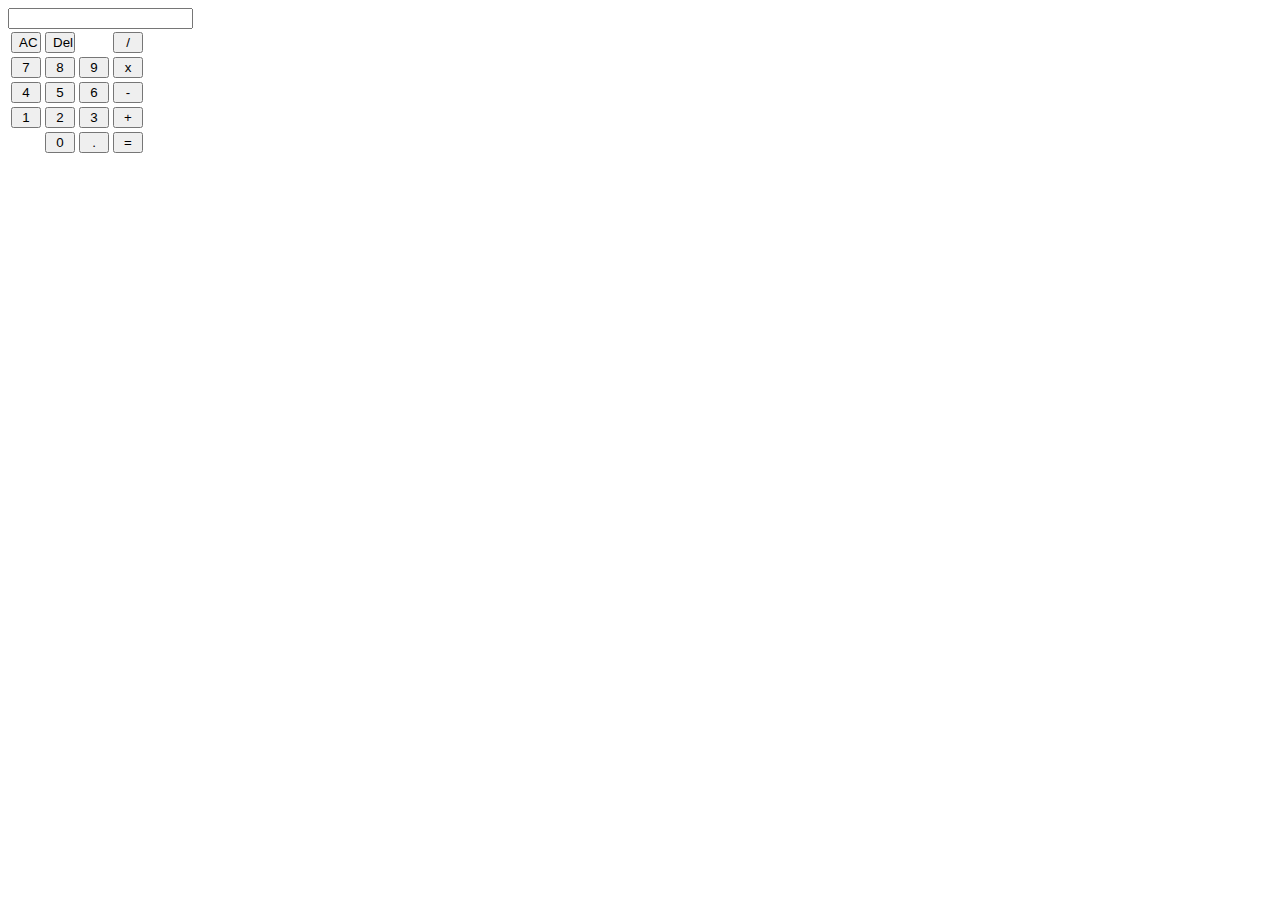
<file: frontend/dom/calculator-cp/index.html>
<html>
    <head>
        <style>
            button {
                width: 30px;
            }
        </style>
        <script src="index.js"></script>
    </head>
    <body>
        <input id="input" readonly="readonly" />
        <table>
            <tbody>
                <tr>
                    <td><button id="ac" onclick="operator('AC')">AC</button></td>
                    <td><button id="del" onclick="operator('Del')">Del</button></td>
                    <td></td>
                    <td><button id="div" onclick="operator('/')">/</button></td>
                </tr>
                <tr>
                    <td><button id="num7" onclick="number(7)">7</button></td>
                    <td><button id="num8" onclick="number(8)">8</button></td>
                    <td><button id="num9" onclick="number(9)">9</button></td>
                    <td><button id="mult" onclick="operator('*')">x</button></td>
                </tr>
                <tr>
                    <td><button id="num4" onclick="number(4)">4</button></td>
                    <td><button id="num5" onclick="number(5)">5</button></td>
                    <td><button id="num6" onclick="number(6)">6</button></td>
                    <td><button id="min" onclick="operator('-')">-</button></td>
                </tr>
                <tr>
                    <td><button id="num1" onclick="number(1)">1</button></td>
                    <td><button id="num2" onclick="number(2)">2</button></td>
                    <td><button id="num3" onclick="number(3)">3</button></td>
                    <td><button id="plus" onclick="operator('+')">+</button></td>
                </tr>
                <tr>
                    <td></td>
                    <td><button id="num0" onclick="number(0)">0</button></td>
                    <td><button id="dot" onclick="operator('.')">.</button></td>
                    <td><button id="calc" onclick="calculate()">=</button></td>
                </tr>
            </tbody>
        </table>
    </body>
</html>
</file>
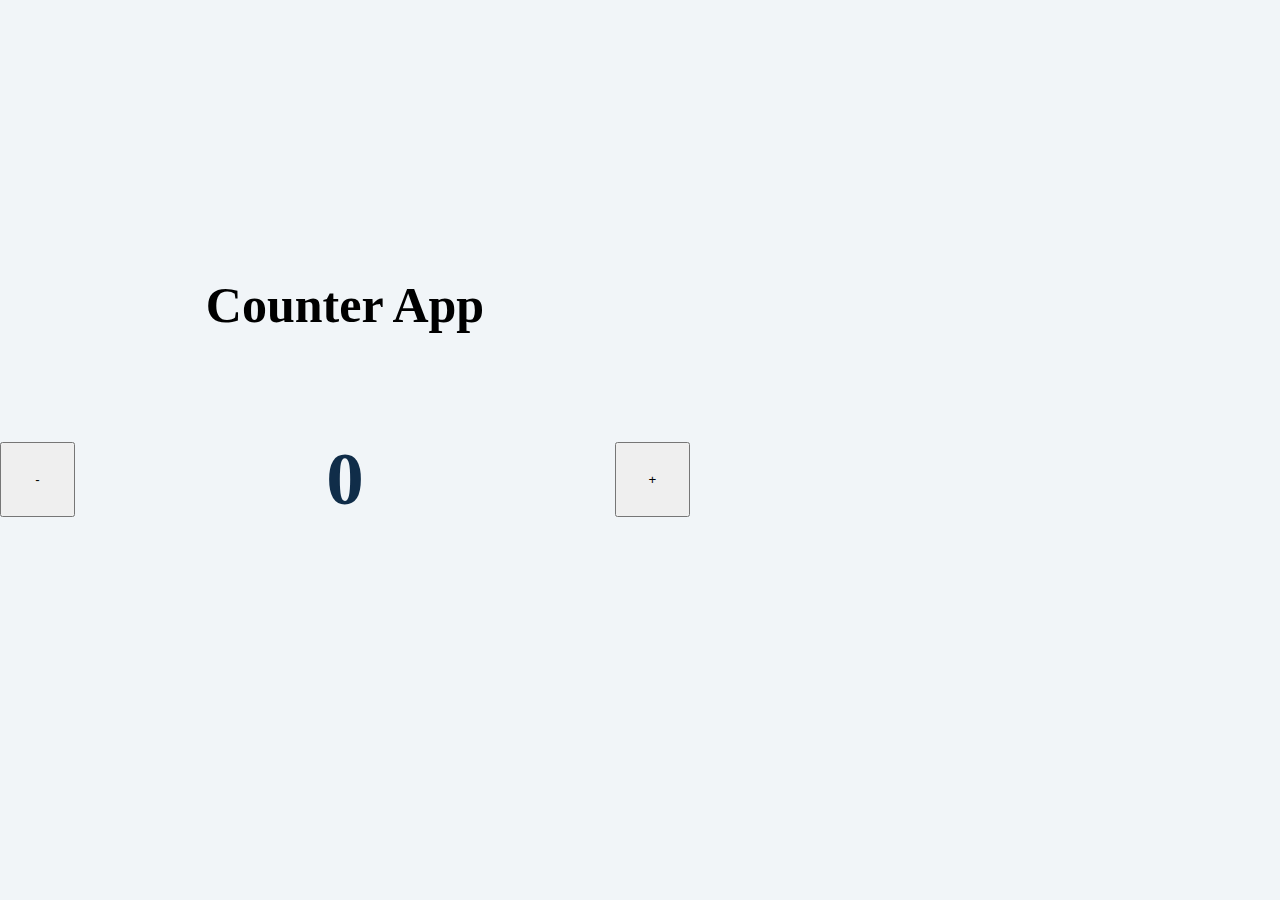
<file: frontend/dom/counter-app/index.html>
<!DOCTYPE html>
<html lang="en">
  <head>
    <meta charset="UTF-8" />
    <meta http-equiv="X-UA-Compatible" content="IE=edge" />
    <meta name="viewport" content="width=device-width, initial-scale=1.0" />
    <!-- Bootstrap -->
    <link
      href="https://cdn.jsdelivr.net/npm/bootstrap@5.1.3/dist/css/bootstrap.min.css"
      rel="stylesheet"
      integrity="sha384-1BmE4kWBq78iYhFldvKuhfTAU6auU8tT94WrHftjDbrCEXSU1oBoqyl2QvZ6jIW3"
      crossorigin="anonymous"
    />
    <!-- CSS -->
    <link rel="stylesheet" href="style.css" />
    <title>Counter App</title>
  </head>
  <body>
    <div class="container">
      <h1>Counter App</h1>
      <p id="message" class="message"></p>

      <div class="counter">
        <button id="substract" class="btn btn-subtract btn-danger">
          <span>-</span>
        </button>
        <div class="box">
          <span id="number">0</span>
        </div>
        <button id="add" class="btn btn-add btn-success">
          <span>+</span>
        </button>
      </div>
    </div>

    <!-- Javascript -->
    <script src="./index.js"></script>
    <!-- Bootstrap -->
    <script
      src="https://cdn.jsdelivr.net/npm/bootstrap@5.1.3/dist/js/bootstrap.bundle.min.js"
      integrity="sha384-ka7Sk0Gln4gmtz2MlQnikT1wXgYsOg+OMhuP+IlRH9sENBO0LRn5q+8nbTov4+1p"
      crossorigin="anonymous"
    ></script>
  </body>
</html>
</file>
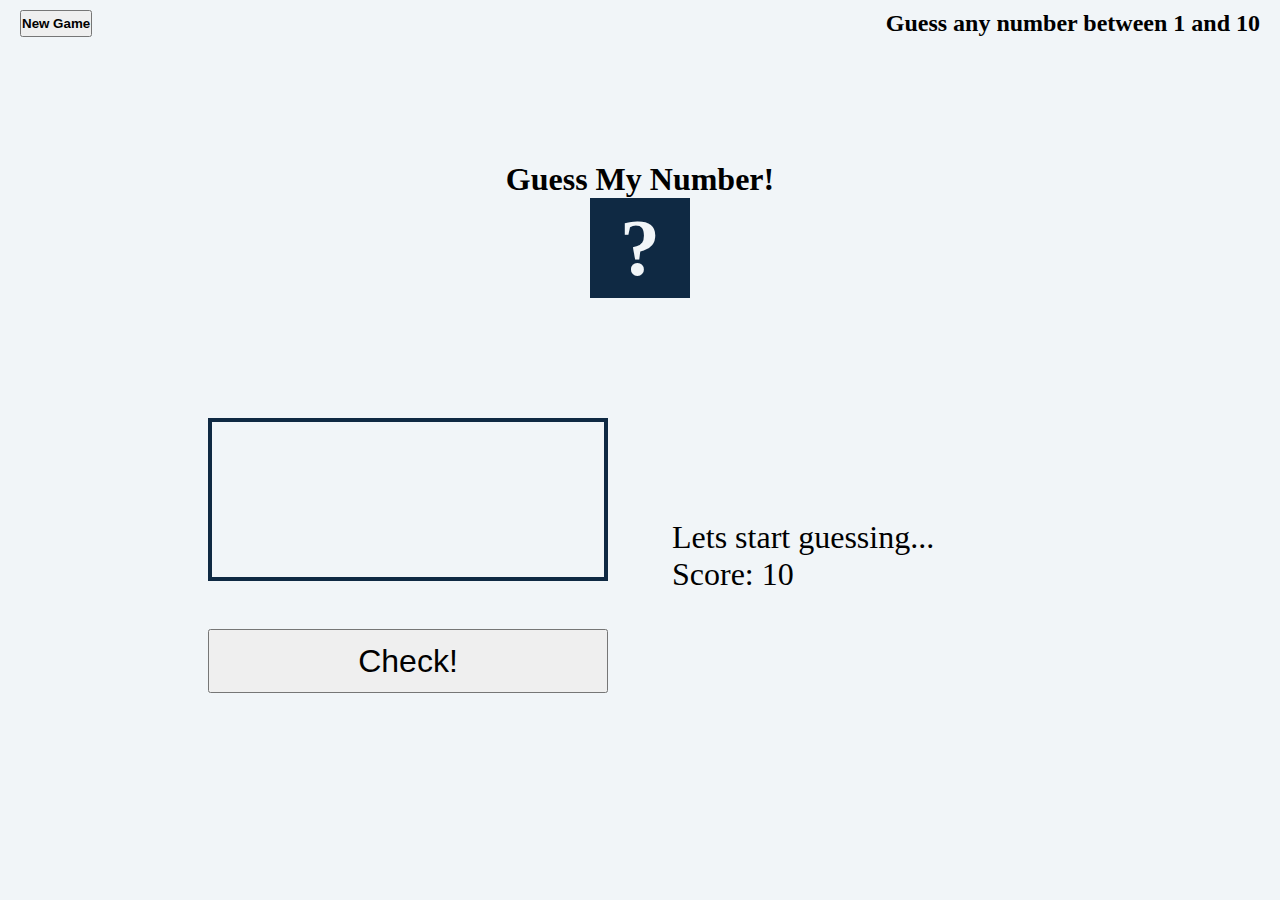
<file: frontend/dom/guess-number-assignment/index.html>
<!DOCTYPE html>
<html lang="en">
  <head>
    <meta charset="UTF-8" />
    <meta http-equiv="X-UA-Compatible" content="IE=edge" />
    <meta name="viewport" content="width=device-width, initial-scale=1.0" />
    <!-- Bootstrap -->
    <link
      href="https://cdn.jsdelivr.net/npm/bootstrap@5.1.3/dist/css/bootstrap.min.css"
      rel="stylesheet"
      integrity="sha384-1BmE4kWBq78iYhFldvKuhfTAU6auU8tT94WrHftjDbrCEXSU1oBoqyl2QvZ6jIW3"
      crossorigin="anonymous"
    />
    <!-- CSS -->
    <link rel="stylesheet" href="style.css" />
    <title>Guess my number</title>
  </head>
  <body>
    <div class="navbar">
      <button class="btn btn-warning new-game" style="font-weight: bold;">New Game</button>
      <p style="font-size: 1.5rem; font-weight: bold;">Guess any number between 1 and 10</p>
    </div>
    <div class="main">
      <div class="top">
        <h1>Guess My Number!</h1>
        <div id="hidden-number" style="display: none;"></div>
        <div class="number">?</div>
      </div>
      <div class="bottom">
        <div class="left">
          <input type="number" class="input">
          <button class="btn btn-primary check">Check!</button>
        </div>
        <div class="right">
          <p class="message">Lets start guessing...</p>
          <p class="score-label">Score: <span class="score">10</span></p>
        </div>
      </div>
    </div>

    <!-- Javascript -->
    <script src="./index.js"></script>
    <!-- Bootstrap -->
    <script
      src="https://cdn.jsdelivr.net/npm/bootstrap@5.1.3/dist/js/bootstrap.bundle.min.js"
      integrity="sha384-ka7Sk0Gln4gmtz2MlQnikT1wXgYsOg+OMhuP+IlRH9sENBO0LRn5q+8nbTov4+1p"
      crossorigin="anonymous"
    ></script>
  </body>
</html>
</file>
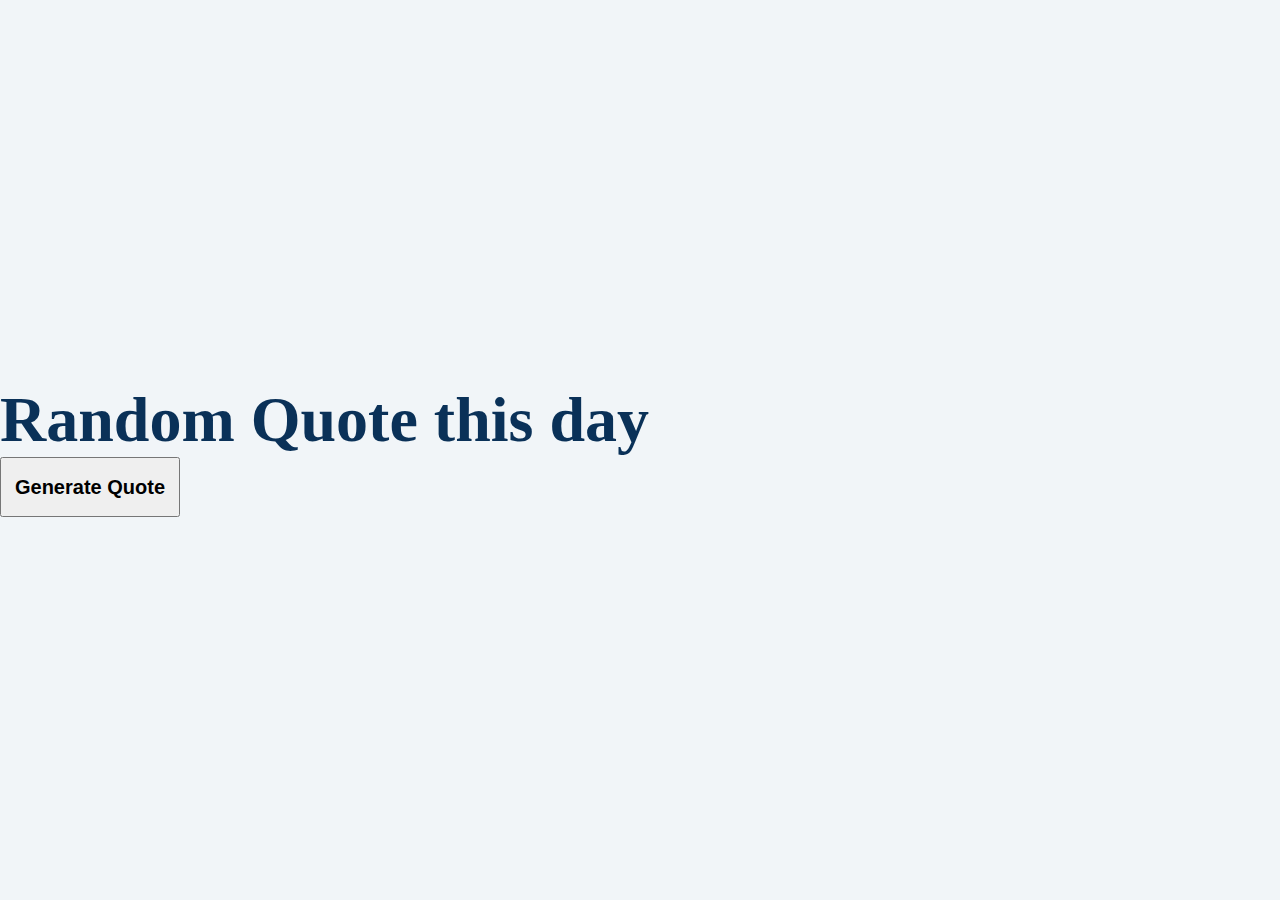
<file: frontend/dom/random-quote-generator-cp/index.html>
<!DOCTYPE html>
<html lang="en">
  <head>
    <meta charset="UTF-8" />
    <meta http-equiv="X-UA-Compatible" content="IE=edge" />
    <meta name="viewport" content="width=device-width, initial-scale=1.0" />
    <!-- Bootstrap -->
    <link
      href="https://cdn.jsdelivr.net/npm/bootstrap@5.1.3/dist/css/bootstrap.min.css"
      rel="stylesheet"
      integrity="sha384-1BmE4kWBq78iYhFldvKuhfTAU6auU8tT94WrHftjDbrCEXSU1oBoqyl2QvZ6jIW3"
      crossorigin="anonymous"
    />
    <!-- CSS -->
    <link rel="stylesheet" href="style.css" />
    <title>Random Quote</title>
  </head>
  <body>
    <div class="container">
      <h1>Random Quote this day</h1>
      <div id="quote">
        <p class="author"></p> 
        <p id="source">
          <span class="citation"></span> 
          <span class="year"></span>
        </p>
      </div>
      <button class="btn btn-generate btn-success" id="button">Generate Quote</button>
    </div>

    <!-- Javascript -->
    <script src="./index.js"></script>
    <!-- Bootstrap -->
    <script
      src="https://cdn.jsdelivr.net/npm/bootstrap@5.1.3/dist/js/bootstrap.bundle.min.js"
      integrity="sha384-ka7Sk0Gln4gmtz2MlQnikT1wXgYsOg+OMhuP+IlRH9sENBO0LRn5q+8nbTov4+1p"
      crossorigin="anonymous"
    ></script>
  </body>
</html>
</file>
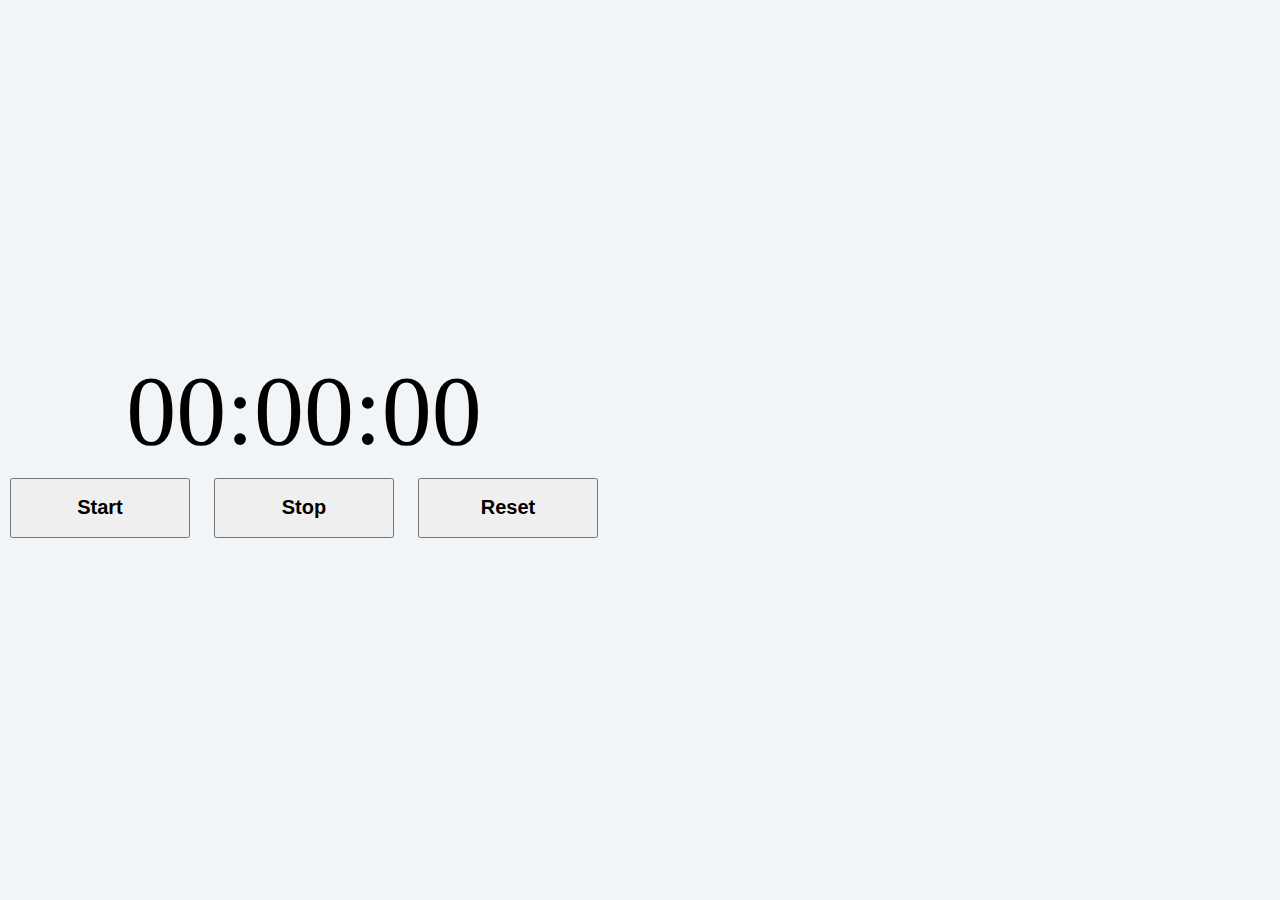
<file: frontend/dom/stopwatch-app-assignment/index.html>
<!DOCTYPE html>
<html lang="en">
  <head>
    <meta charset="UTF-8" />
    <meta http-equiv="X-UA-Compatible" content="IE=edge" />
    <meta name="viewport" content="width=device-width, initial-scale=1.0" />
    <!-- Bootstrap -->
    <link
      href="https://cdn.jsdelivr.net/npm/bootstrap@5.1.3/dist/css/bootstrap.min.css"
      rel="stylesheet"
      integrity="sha384-1BmE4kWBq78iYhFldvKuhfTAU6auU8tT94WrHftjDbrCEXSU1oBoqyl2QvZ6jIW3"
      crossorigin="anonymous"
    />
    <!-- CSS -->
    <link rel="stylesheet" href="style.css" />
    <title>Stopwatch App</title>
  </head>
  <body>
    <div class="container">
      <div id="stopwatch">00:00:00</div>

      <div class="buttons">
        <button id="start" class="btn btn-start btn-success">Start</button>
        <button id="stop" class="btn btn-stop btn-danger">Stop</button>
        <button id="reset" class="btn btn-reset btn-warning">Reset</button>
      </div>
    </div>

    <!-- Javascript -->
    <script src="./index.js"></script>
    <!-- Bootstrap -->
    <script
      src="https://cdn.jsdelivr.net/npm/bootstrap@5.1.3/dist/js/bootstrap.bundle.min.js"
      integrity="sha384-ka7Sk0Gln4gmtz2MlQnikT1wXgYsOg+OMhuP+IlRH9sENBO0LRn5q+8nbTov4+1p"
      crossorigin="anonymous"
    ></script>
  </body>
</html>
</file>
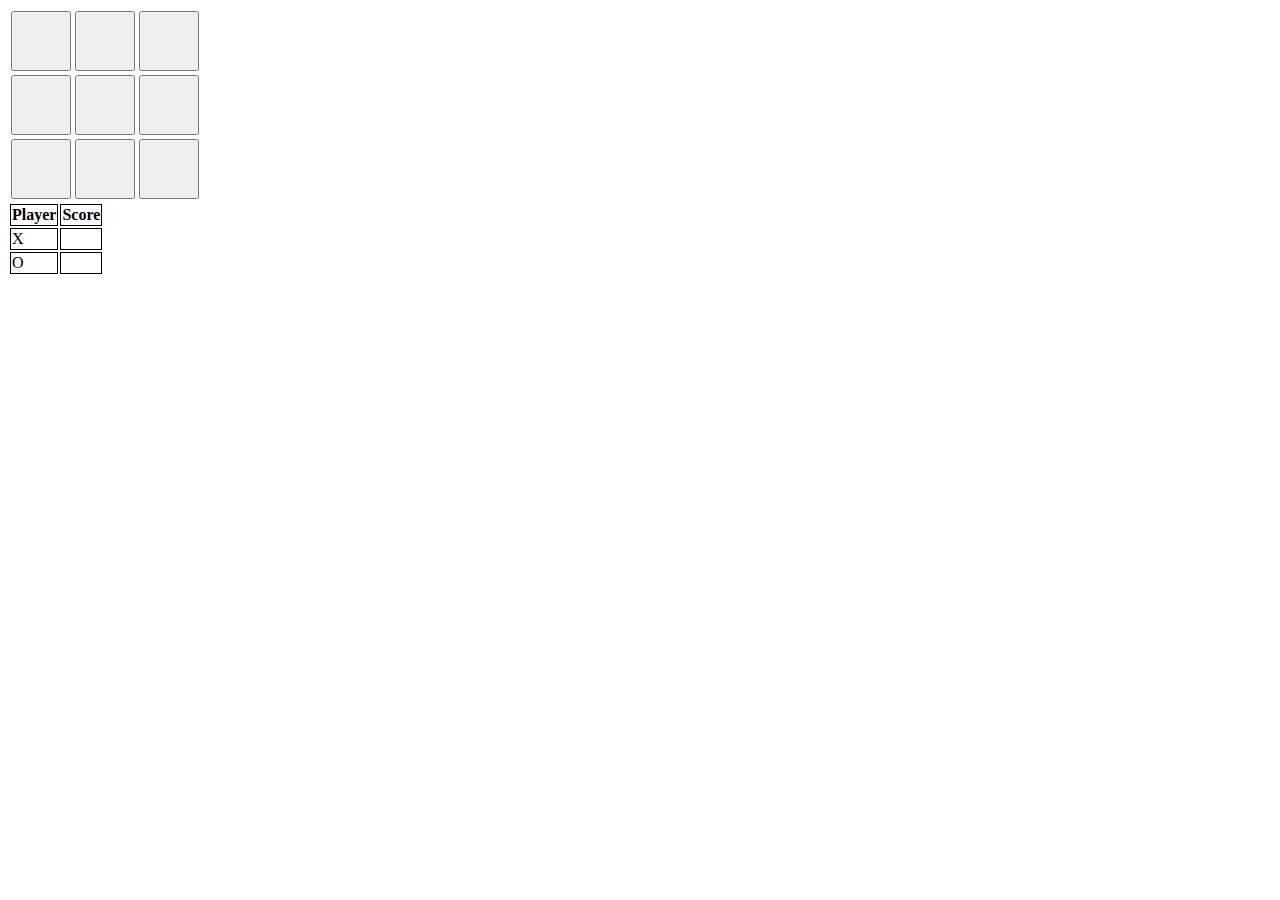
<file: frontend/dom/tictactoe-assignment/index.html>
<html>
    <head>
        <script src="index.js"></script>
        <style>
            .scoreboard tr {
                border: 1px solid black;
            }
            .scoreboard th {
                border: 1px solid black;
            }
            .scoreboard td {
                border: 1px solid black;
            }
        </style>
    </head>
    <body onload="generate()">
        <div id="board"></div>
        <div>
            <table class="scoreboard">
                <thead>
                    <tr>
                        <th>Player</th>
                        <th>Score</th>
                    </tr>
                </thead>
                <tbody>
                    <tr>
                        <td>X</td>
                        <td><label id="x-wins"></label></td>
                    </tr>
                    <tr>
                        <td>O</td>
                        <td><label id="o-wins"></label></td>
                    </tr>
                </tbody>
            </table>
        </div>
    </body>
</html>
</file>
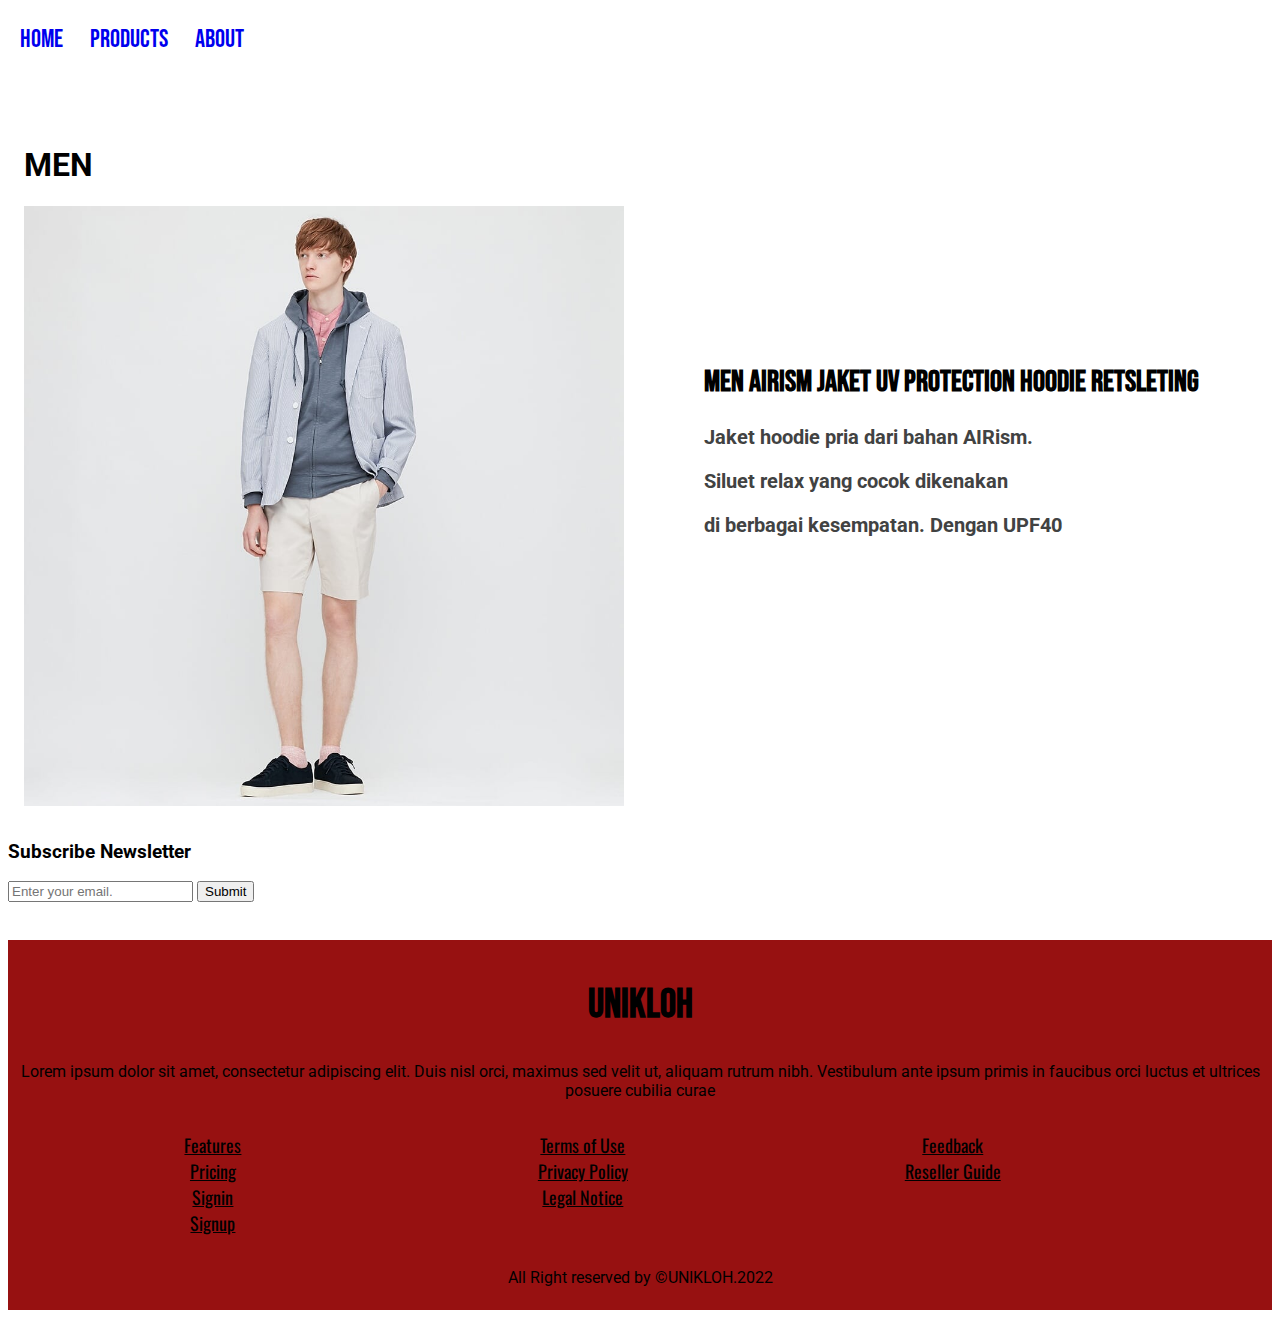
<file: frontend/sass/My-answer/index.html>
<!DOCTYPE html>
<html lang="en">
  <head>
    <meta charset="UTF-8" />
    <meta http-equiv="X-UA-Compatible" content="IE=edge" />
    <meta name="viewport" content="width=device-width, initial-scale=1.0" />
    <title>Document</title>
    <link rel="stylesheet" href="style.css">
    
  </head>
  <body>

      
    <nav class="bg-light">
        <div class="collapse navbar-collapse" id="navbarNav">
          <ul class="navbar-nav">
            <li class="nav-item active">
              <a class="nav-link" href="index.html">Home</a>
            </li>
            <li class="nav-item">
              <a class="nav-link" href="products.html">Products</a>
            </li>
            <li class="nav-item">
              <a class="nav-link" href="about.html">About</a>
            </li>

          </ul>
        </div>
      </nav>

      <div class="jumbotron">
        <div class="container">
            <br><br>
            <h1>MEN</h1>
            <img class="men2"src="assets/jumbotron.jpg" alt="" width="600" height="600">
            <h2>MEN AIRism Jaket UV Protection Hoodie Retsleting</h2>
            <p>Jaket hoodie pria dari bahan AIRism.</p>
            <p>Siluet relax yang cocok dikenakan</p>
            <p>di berbagai kesempatan. Dengan UPF40</p>
        </div>
      </div>



      <!-- Contact -->
      <div>
        <div>
          <h3>Subscribe Newsletter</h3>
          <form>
            <input type="text" placeholder="Enter your email." />
            <input type="submit" />
            <br><br><br>
          </form>
        </div>
      </div>
  
      <!-- Footer -->
      <footer>
        <div>
          <h2>UNIKLOH</h2>
          <p>
            Lorem ipsum dolor sit amet, consectetur adipiscing elit. Duis nisl
            orci, maximus sed velit ut, aliquam rutrum nibh. Vestibulum ante ipsum
            primis in faucibus orci luctus et ultrices posuere cubilia curae
          </p>
          <div class="row">
          <div class="footer-col">
          <ul>
            <li><a href="#">Features</a></li>
            <li><a href="#">Pricing</a></li>
            <li><a href="#">Signin</a></li>
            <li><a href="#">Signup</a></li>
          </ul>
        </div>

        <div class="footer-col">
          <ul>
            <li><a href="#">Terms of Use</a></li>
            <li><a href="#">Privacy Policy</a></li>
            <li><a href="#">Legal Notice</a></li>
          </ul>
        </div>

          <div class="footer-col">
          <ul>
            <li><a href="#">Feedback</a></li>
            <li><a href="#">Reseller Guide</a></li>
          </ul>
        </div>

    

        </div>
        <p>All Right reserved by &copy;UNIKLOH.2022</p>
    </div>
      </footer>


    </body>
    </html>
</file>
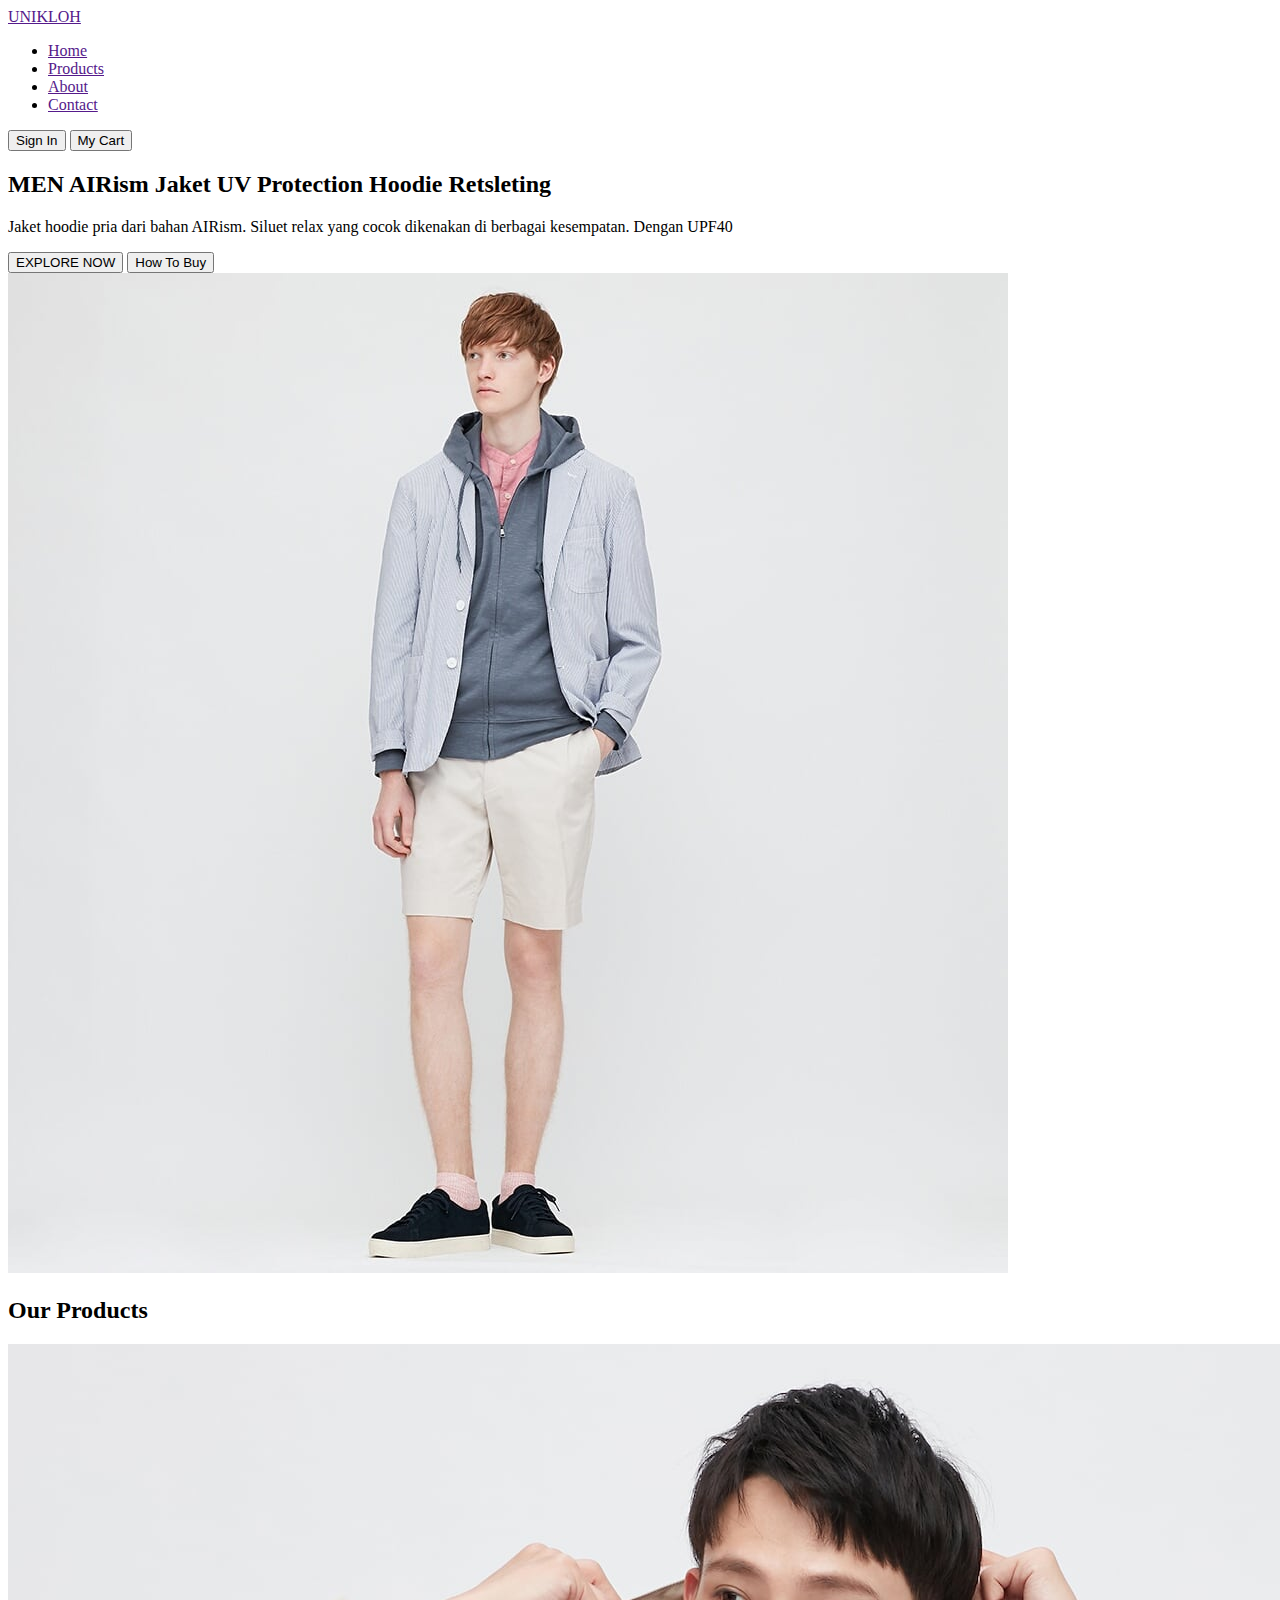
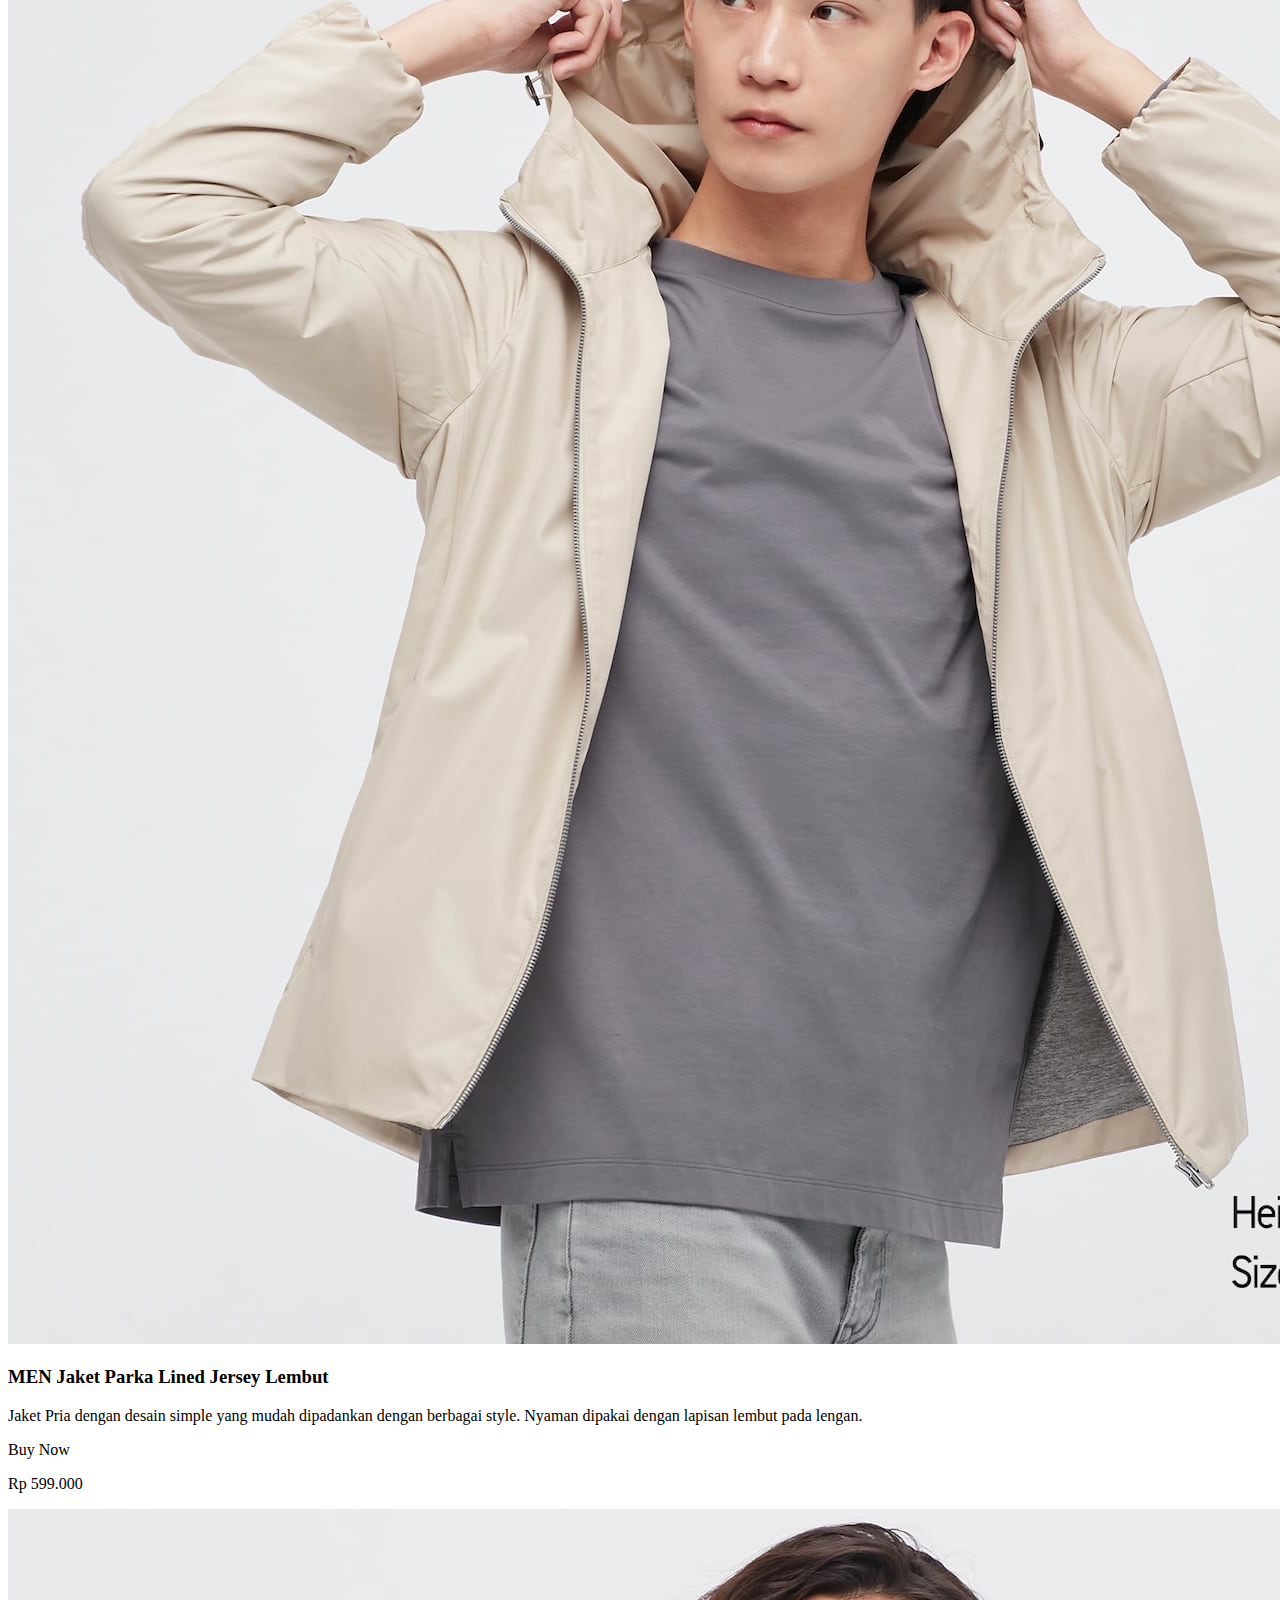
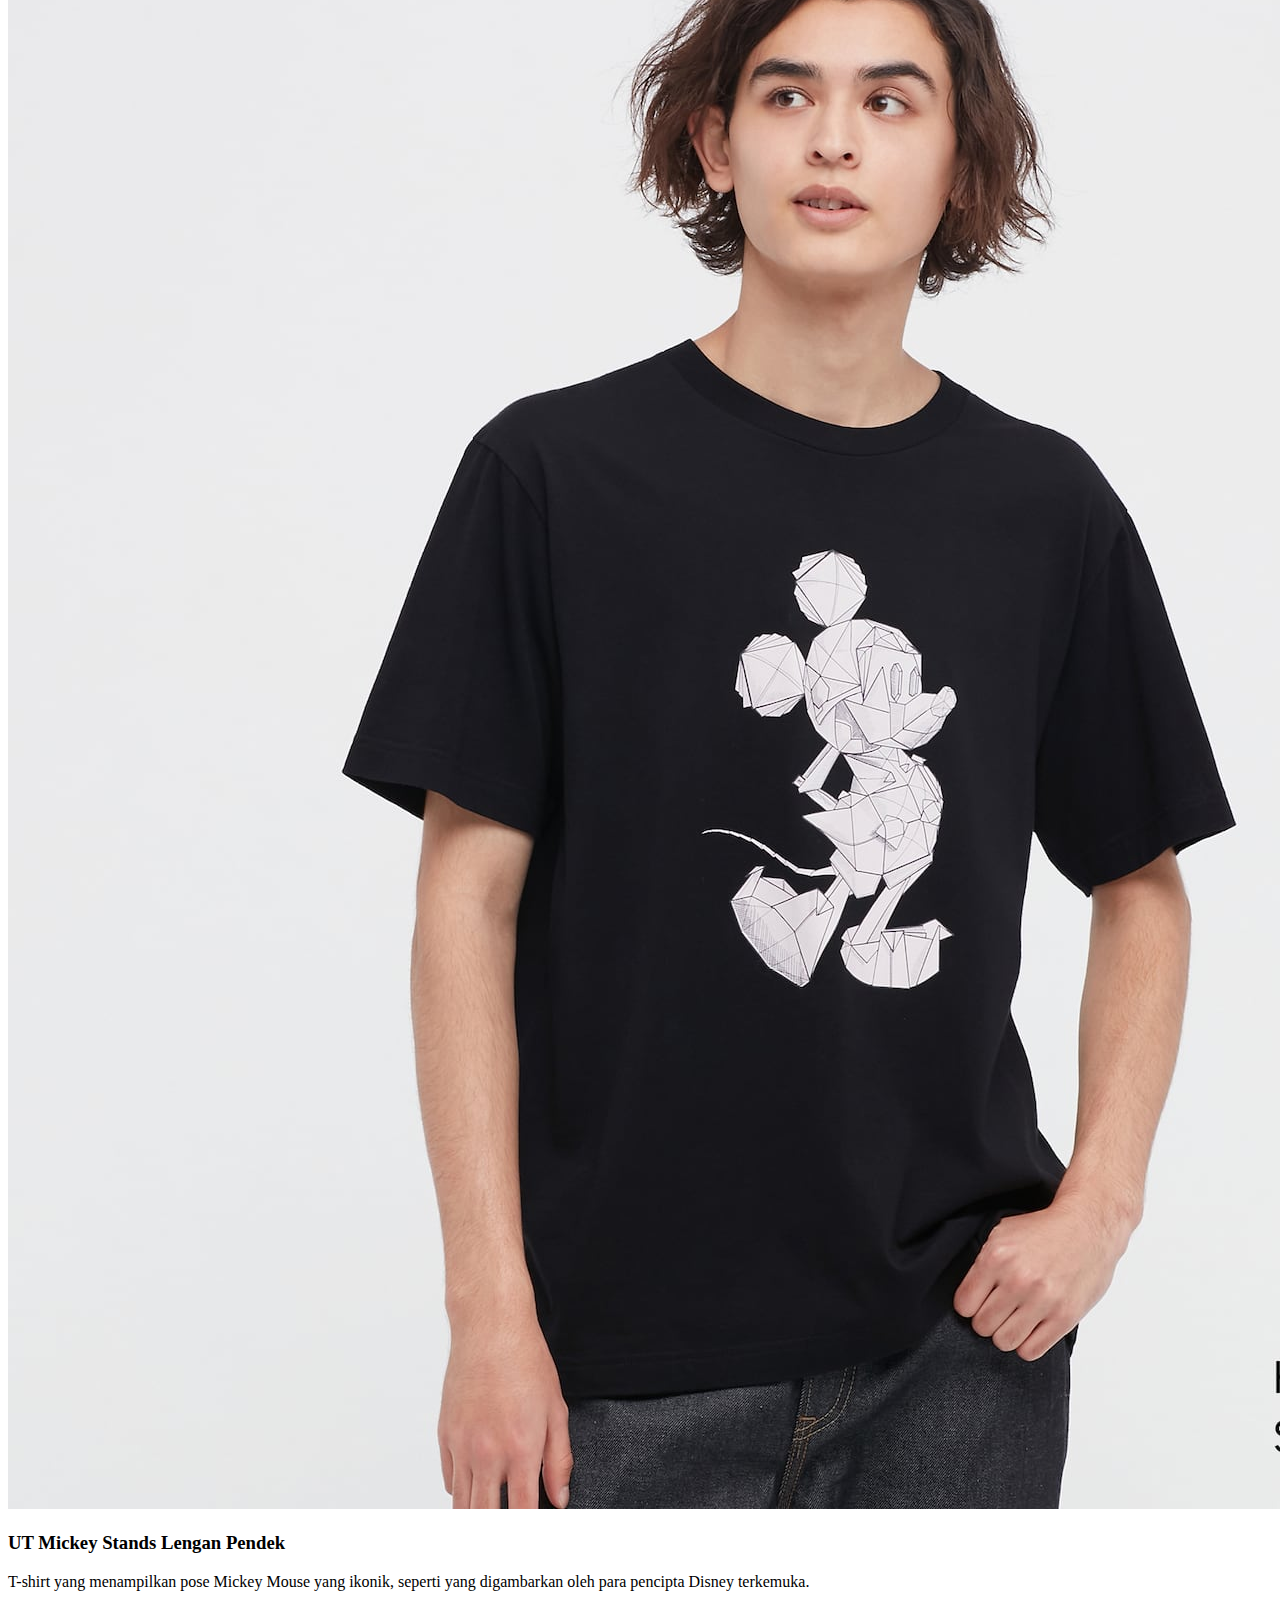
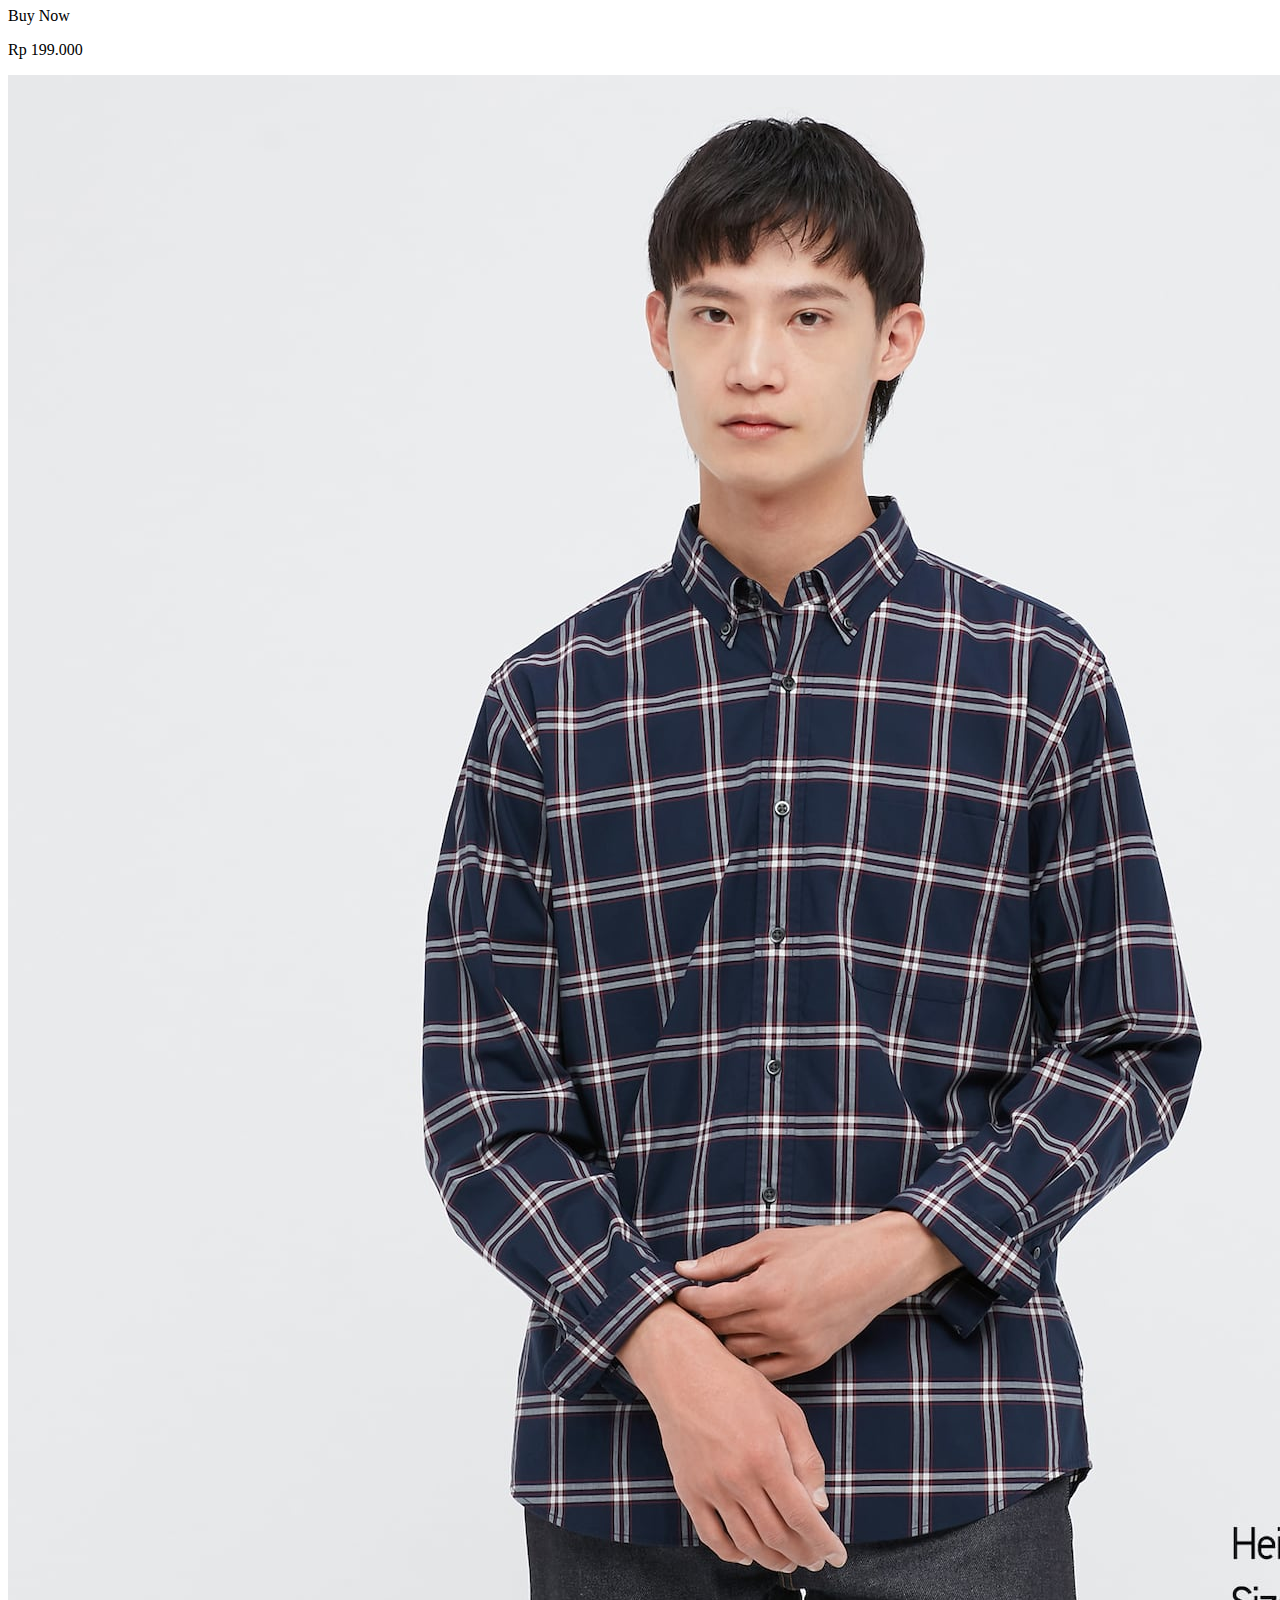
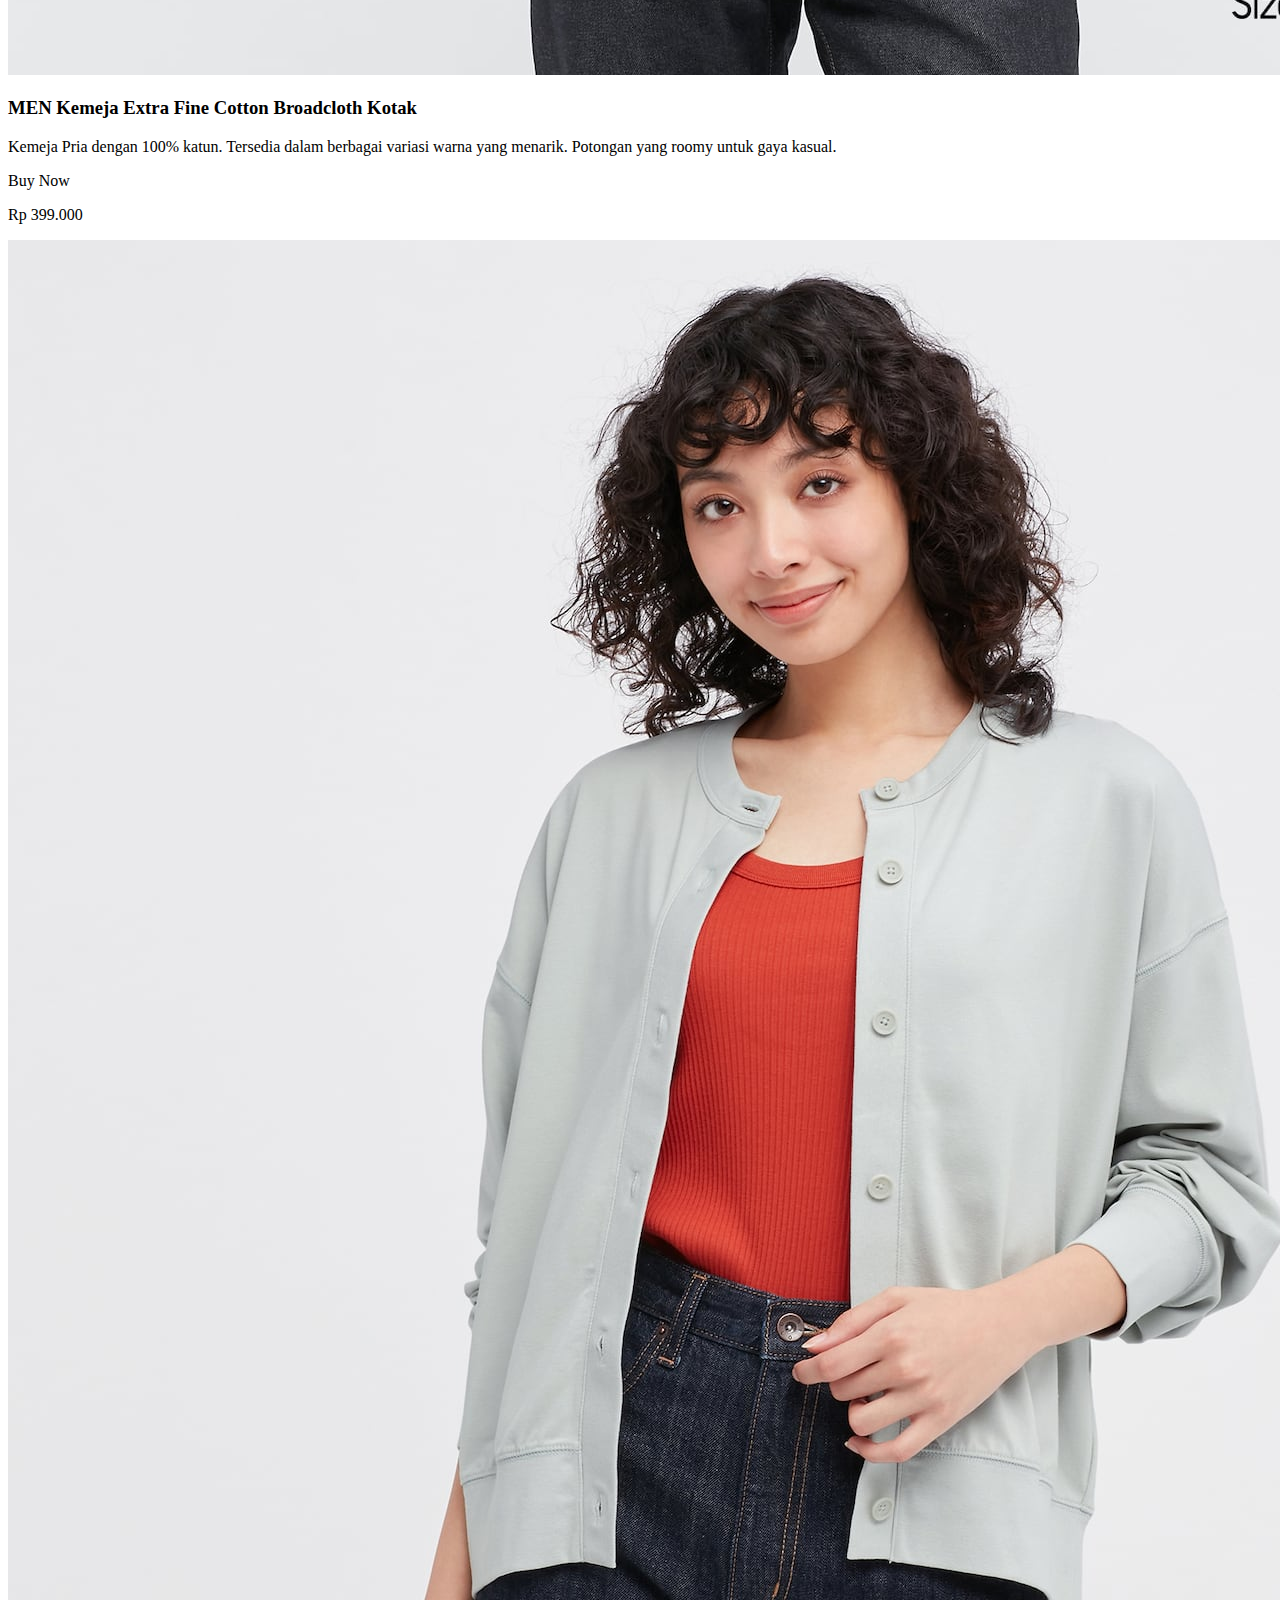
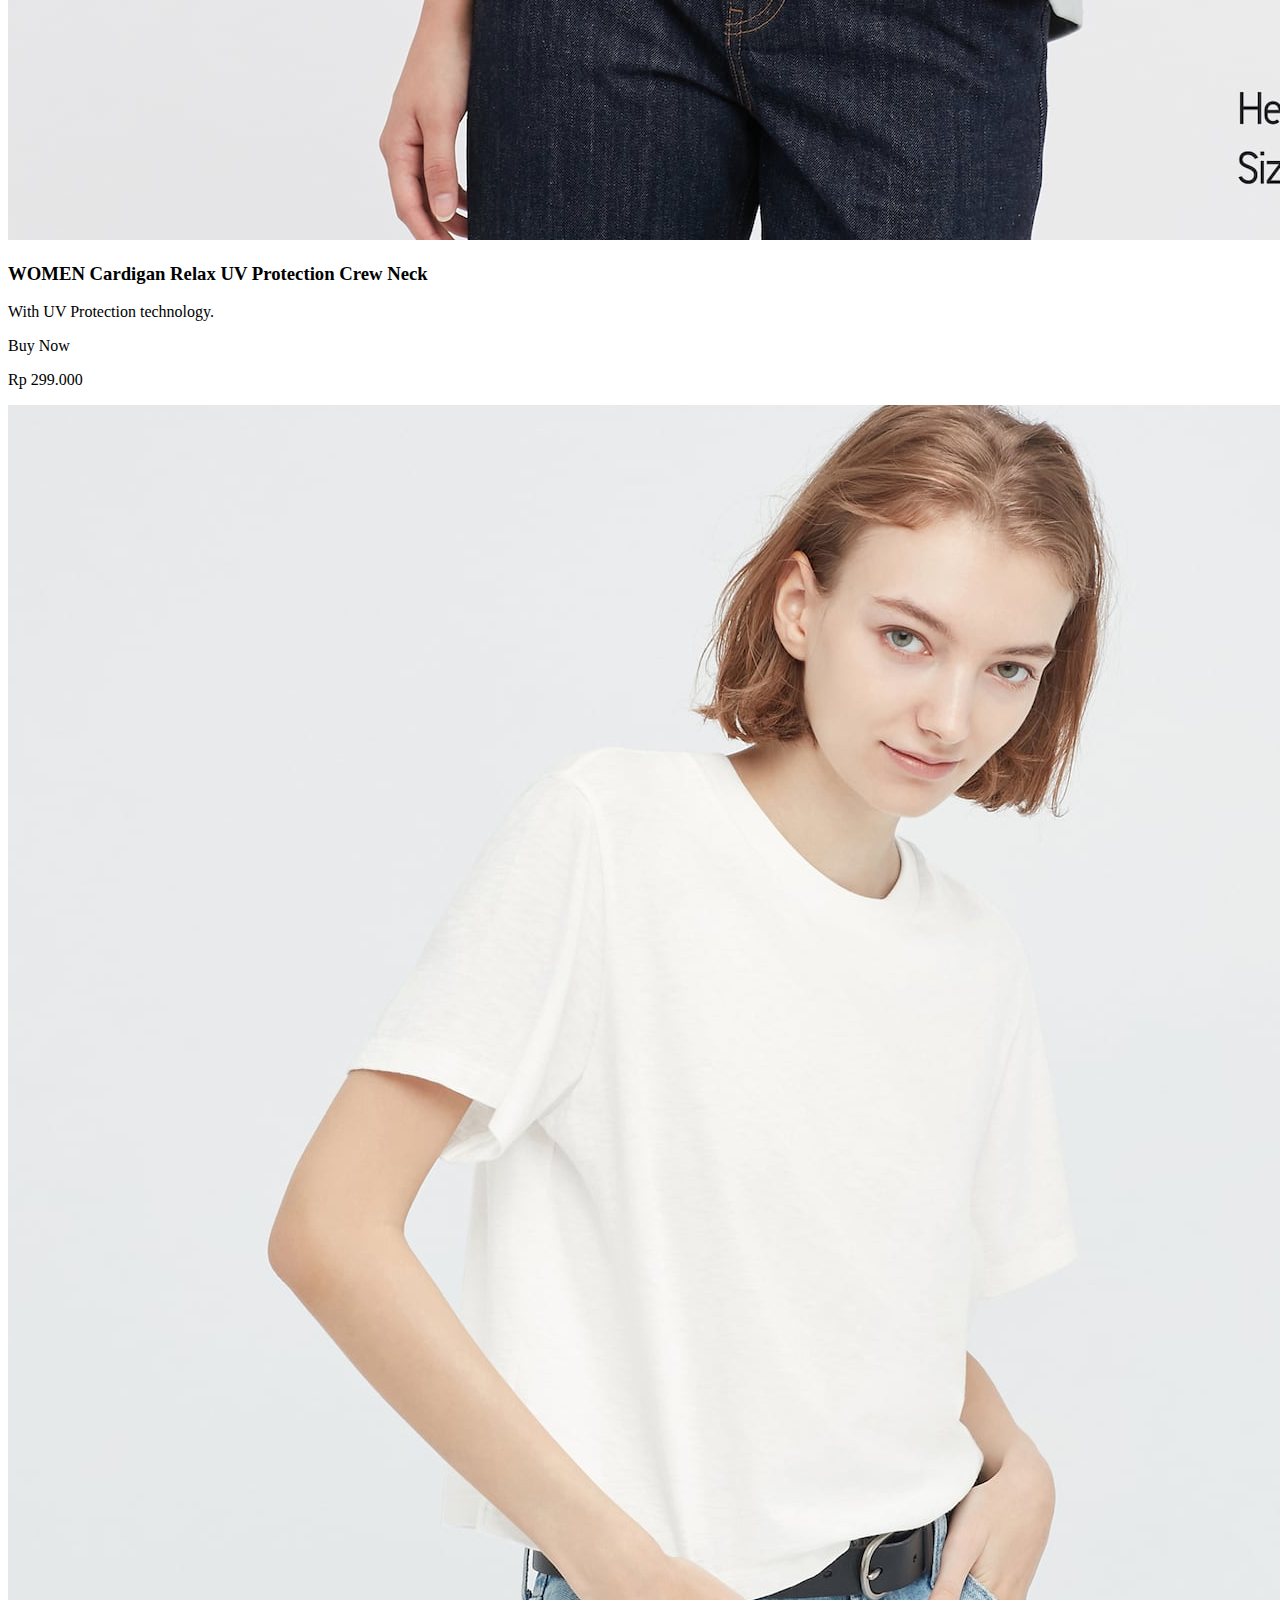
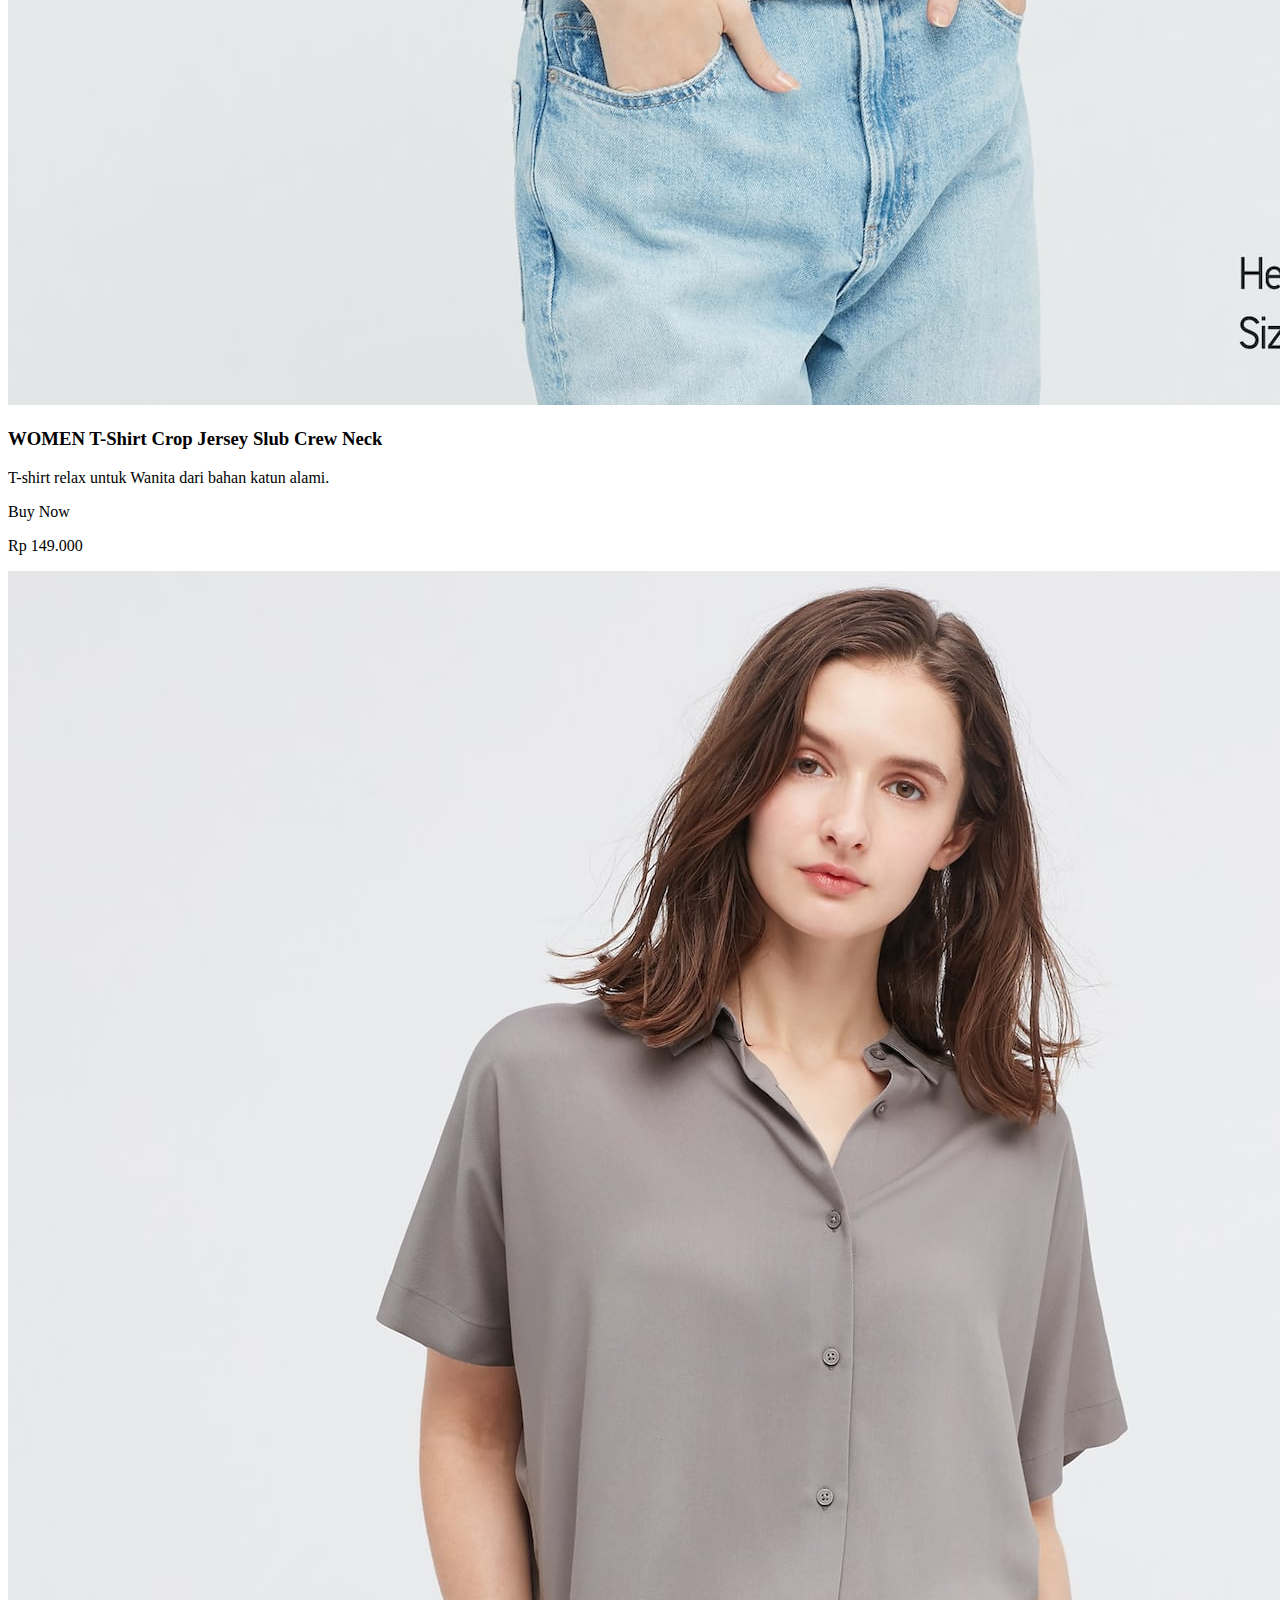
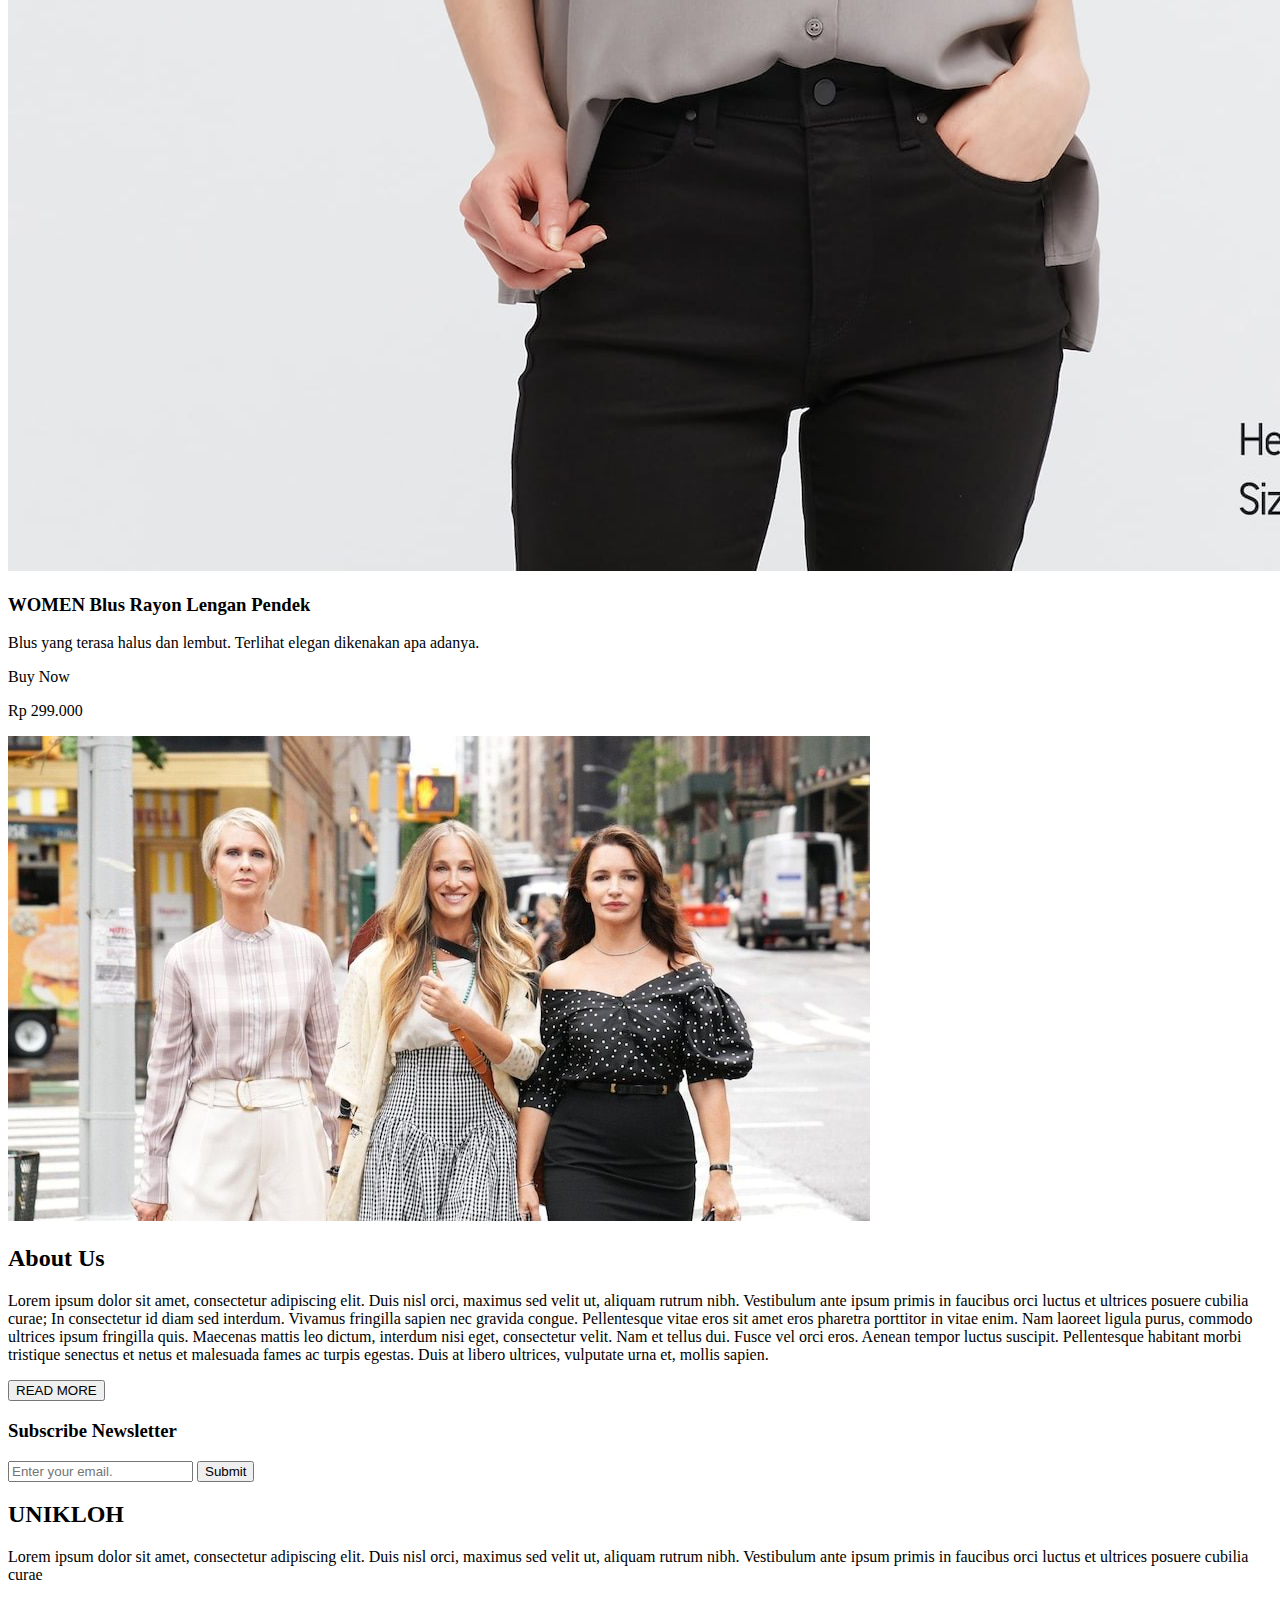
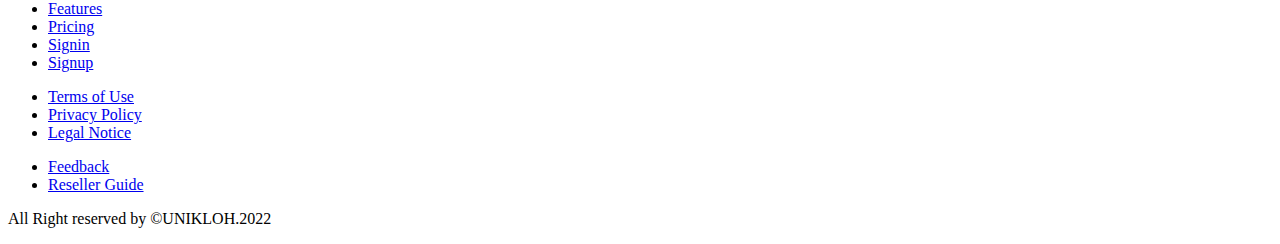
<file: frontend/sass/project-assignment/index.html>
<!DOCTYPE html>
<html lang="en">
  <head>
    <meta charset="UTF-8" />
    <meta http-equiv="X-UA-Compatible" content="IE=edge" />
    <meta name="viewport" content="width=device-width, initial-scale=1.0" />
    <title>Document</title>
  </head>
  <body>
    <!-- Navbar -->
    <nav>
      <a href="">UNIKLOH</a>
      <ul>
        <li><a href="">Home</a></li>
        <li><a href="">Products</a></li>
        <li><a href="">About</a></li>
        <li><a href="">Contact</a></li>
      </ul>
      <div>
        <button>Sign In</button>
        <button>My Cart</button>
      </div>
    </nav>

    <!-- Jumbotron -->
    <div>
      <div>
        <h2>MEN AIRism Jaket UV Protection Hoodie Retsleting</h2>
        <p>
          Jaket hoodie pria dari bahan AIRism. Siluet relax yang cocok dikenakan
          di berbagai kesempatan. Dengan UPF40
        </p>
        <div>
          <button>EXPLORE NOW</button>
          <button>How To Buy</button>
        </div>
      </div>
      <img src="./assets/jumbotron.jpg" alt="MEN AIRism" />
    </div>

    <!-- Products -->
    <div>
      <h2>Our Products</h2>

      <!-- Card -->
      <div class="card">
        <img src="./assets/men1.jpg" alt="men-1" />
        <h3>MEN Jaket Parka Lined Jersey Lembut</h3>
        <p>
          Jaket Pria dengan desain simple yang mudah dipadankan dengan berbagai
          style. Nyaman dipakai dengan lapisan lembut pada lengan.
        </p>
        <div>
          <a>Buy Now</a>
          <p>Rp 599.000</p>
        </div>
      </div>
      <div class="card">
        <img src="./assets/men2.jpg" alt="men-1" />
        <h3>UT Mickey Stands Lengan Pendek</h3>
        <p>
          T-shirt yang menampilkan pose Mickey Mouse yang ikonik, seperti yang
          digambarkan oleh para pencipta Disney terkemuka.
        </p>
        <div>
          <a>Buy Now</a>
          <p>Rp 199.000</p>
        </div>
      </div>
      <div class="card">
        <img src="./assets/men3.jpg" alt="men-1" />
        <h3>MEN Kemeja Extra Fine Cotton Broadcloth Kotak</h3>
        <p>
          Kemeja Pria dengan 100% katun. Tersedia dalam berbagai variasi warna
          yang menarik. Potongan yang roomy untuk gaya kasual.
        </p>
        <div>
          <a>Buy Now</a>
          <p>Rp 399.000</p>
        </div>
      </div>

      <div class="card">
        <img src="./assets/women1.jpg" alt="women-1" />
        <h3>WOMEN Cardigan Relax UV Protection Crew Neck</h3>
        <p>With UV Protection technology.</p>
        <div>
          <a>Buy Now</a>
          <p>Rp 299.000</p>
        </div>
      </div>
      <div class="card">
        <img src="./assets/women2.jpg" alt="women-1" />
        <h3>WOMEN T-Shirt Crop Jersey Slub Crew Neck</h3>
        <p>T-shirt relax untuk Wanita dari bahan katun alami.</p>
        <div>
          <a>Buy Now</a>
          <p>Rp 149.000</p>
        </div>
      </div>
      <div class="card">
        <img src="./assets/women3.jpg" alt="women-1" />
        <h3>WOMEN Blus Rayon Lengan Pendek</h3>
        <p>
          Blus yang terasa halus dan lembut. Terlihat elegan dikenakan apa
          adanya.
        </p>
        <div>
          <a>Buy Now</a>
          <p>Rp 299.000</p>
        </div>
      </div>
    </div>

    <!-- About -->
    <div>
      <img src="./assets/about.jpeg" alt="about" />
      <div>
        <h2>About Us</h2>
        <p>
          Lorem ipsum dolor sit amet, consectetur adipiscing elit. Duis nisl
          orci, maximus sed velit ut, aliquam rutrum nibh. Vestibulum ante ipsum
          primis in faucibus orci luctus et ultrices posuere cubilia curae; In
          consectetur id diam sed interdum. Vivamus fringilla sapien nec gravida
          congue. Pellentesque vitae eros sit amet eros pharetra porttitor in
          vitae enim. Nam laoreet ligula purus, commodo ultrices ipsum fringilla
          quis. Maecenas mattis leo dictum, interdum nisi eget, consectetur
          velit. Nam et tellus dui. Fusce vel orci eros. Aenean tempor luctus
          suscipit. Pellentesque habitant morbi tristique senectus et netus et
          malesuada fames ac turpis egestas. Duis at libero ultrices, vulputate
          urna et, mollis sapien.
        </p>
        <button>READ MORE</button>
      </div>
    </div>

    <!-- Contact -->
    <div>
      <div>
        <h3>Subscribe Newsletter</h3>
        <form>
          <input type="text" placeholder="Enter your email." />
          <input type="submit" />
        </form>
      </div>
    </div>

    <!-- Footer -->
    <footer>
      <div>
        <h2>UNIKLOH</h2>
        <p>
          Lorem ipsum dolor sit amet, consectetur adipiscing elit. Duis nisl
          orci, maximus sed velit ut, aliquam rutrum nibh. Vestibulum ante ipsum
          primis in faucibus orci luctus et ultrices posuere cubilia curae
        </p>
        <ul>
          <li><a href="#">Features</a></li>
          <li><a href="#">Pricing</a></li>
          <li><a href="#">Signin</a></li>
          <li><a href="#">Signup</a></li>
        </ul>
        <ul>
          <li><a href="#">Terms of Use</a></li>
          <li><a href="#">Privacy Policy</a></li>
          <li><a href="#">Legal Notice</a></li>
        </ul>
        <ul>
          <li><a href="#">Feedback</a></li>
          <li><a href="#">Reseller Guide</a></li>
        </ul>
      </div>
      <p>All Right reserved by &copy;UNIKLOH.2022</p>
    </footer>
  </body>
</html>
</file>
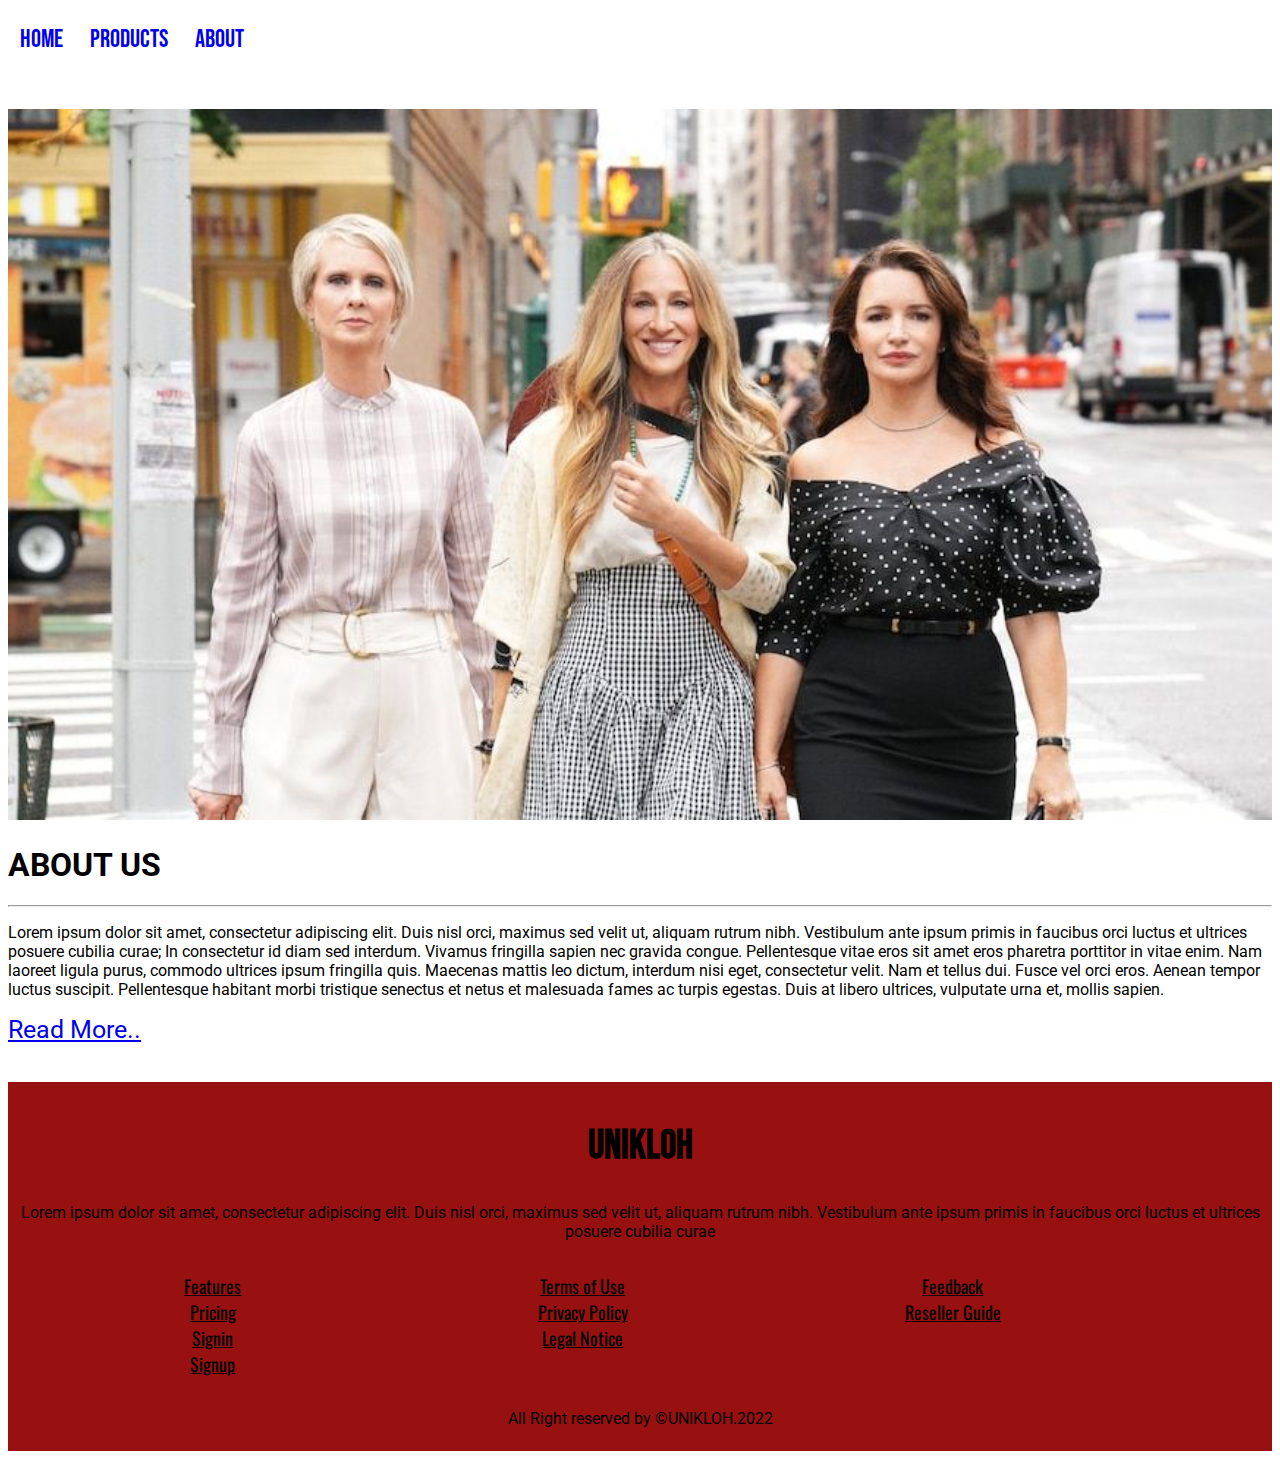
<file: frontend/sass/My-answer/about.html>
<!DOCTYPE html>
<html lang="en">
<head>
    <meta charset="UTF-8">
    <meta http-equiv="X-UA-Compatible" content="IE=edge">
    <meta name="viewport" content="width=device-width, initial-scale=1.0">
    <title>Document</title>
    <link rel="stylesheet" href="style.css">
    <a href="about.html"></a>
</head>
<body>
    
  <nav class="bg-light">
    <div class="collapse navbar-collapse" id="navbarNav">
      <ul class="navbar-nav">
        <li class="nav-item active">
          <a class="nav-link" href="index.html">Home</a>
        </li>
        <li class="nav-item">
          <a class="nav-link" href="products.html">Products</a>
        </li>
        <li class="nav-item">
          <a class="nav-link" href="about.html">About</a>
        </li>

      </ul>
    </div>
  </nav>
    
  <div class="jumbotron2">
    <br><br>
    <img src="assets/about.jpeg" alt="" width= "100%"height= 100%;>
    <h1 class="display-4">ABOUT US</h1>
    <hr class="my-4">
    <p>Lorem ipsum dolor sit amet, consectetur adipiscing elit. Duis nisl
      orci, maximus sed velit ut, aliquam rutrum nibh. Vestibulum ante ipsum
      primis in faucibus orci luctus et ultrices posuere cubilia curae; In
      consectetur id diam sed interdum. Vivamus fringilla sapien nec gravida
      congue. Pellentesque vitae eros sit amet eros pharetra porttitor in
      vitae enim. Nam laoreet ligula purus, commodo ultrices ipsum fringilla
      quis. Maecenas mattis leo dictum, interdum nisi eget, consectetur
      velit. Nam et tellus dui. Fusce vel orci eros. Aenean tempor luctus
      suscipit. Pellentesque habitant morbi tristique senectus et netus et
      malesuada fames ac turpis egestas. Duis at libero ultrices, vulputate
      urna et, mollis sapien.</p>
    <a class="btn btn-primary btn-lg" href="#" role="button">Read More..</a>
  </div>
  <br>
  <br>
</body>

 <!-- Footer -->
 <footer>
  <div>
    <h2>UNIKLOH</h2>
    <p>
      Lorem ipsum dolor sit amet, consectetur adipiscing elit. Duis nisl
      orci, maximus sed velit ut, aliquam rutrum nibh. Vestibulum ante ipsum
      primis in faucibus orci luctus et ultrices posuere cubilia curae
    </p>
    <div class="row">
    <div class="footer-col">
    <ul>
      <li><a href="#">Features</a></li>
      <li><a href="#">Pricing</a></li>
      <li><a href="#">Signin</a></li>
      <li><a href="#">Signup</a></li>
    </ul>
  </div>

  <div class="footer-col">
    <ul>
      <li><a href="#">Terms of Use</a></li>
      <li><a href="#">Privacy Policy</a></li>
      <li><a href="#">Legal Notice</a></li>
    </ul>
  </div>

    <div class="footer-col">
    <ul>
      <li><a href="#">Feedback</a></li>
      <li><a href="#">Reseller Guide</a></li>
    </ul>
  </div>



  </div>
  <p>All Right reserved by &copy;UNIKLOH.2022</p>
</div>
</footer>
</html>
</file>
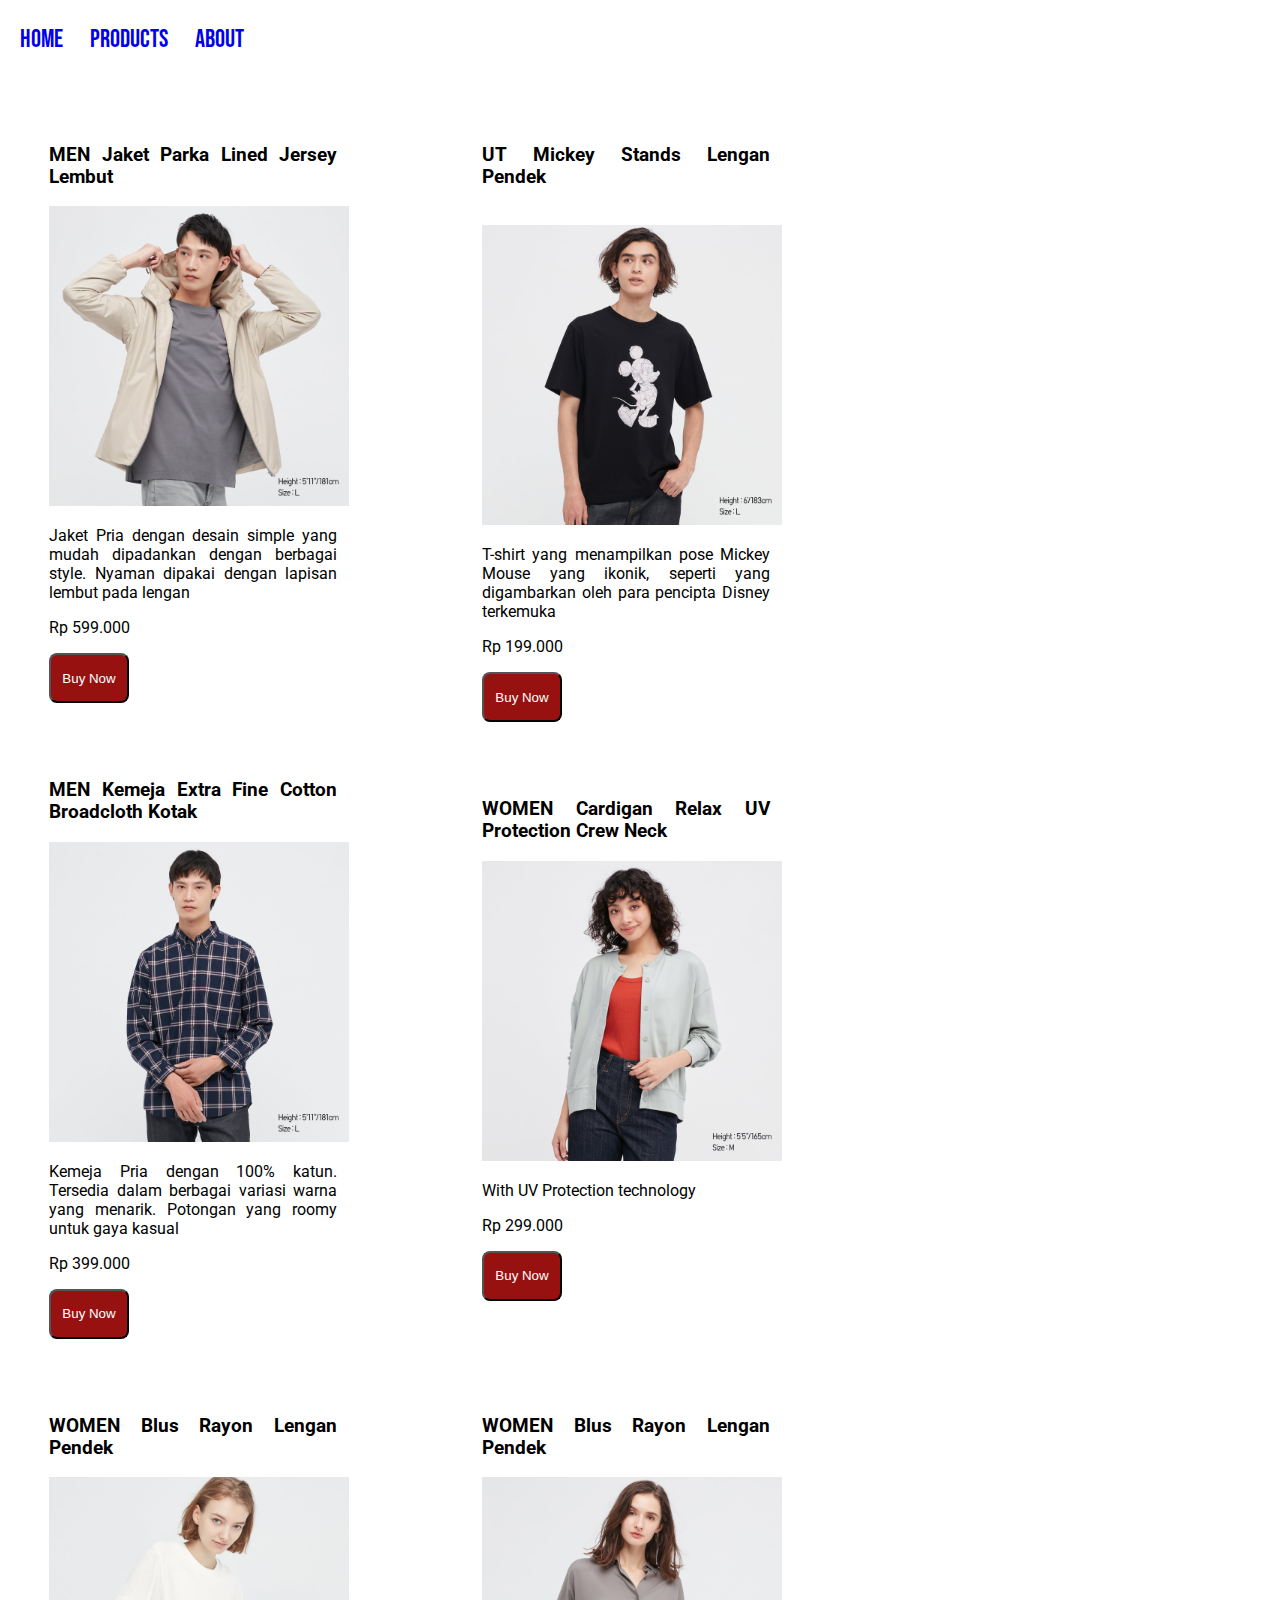
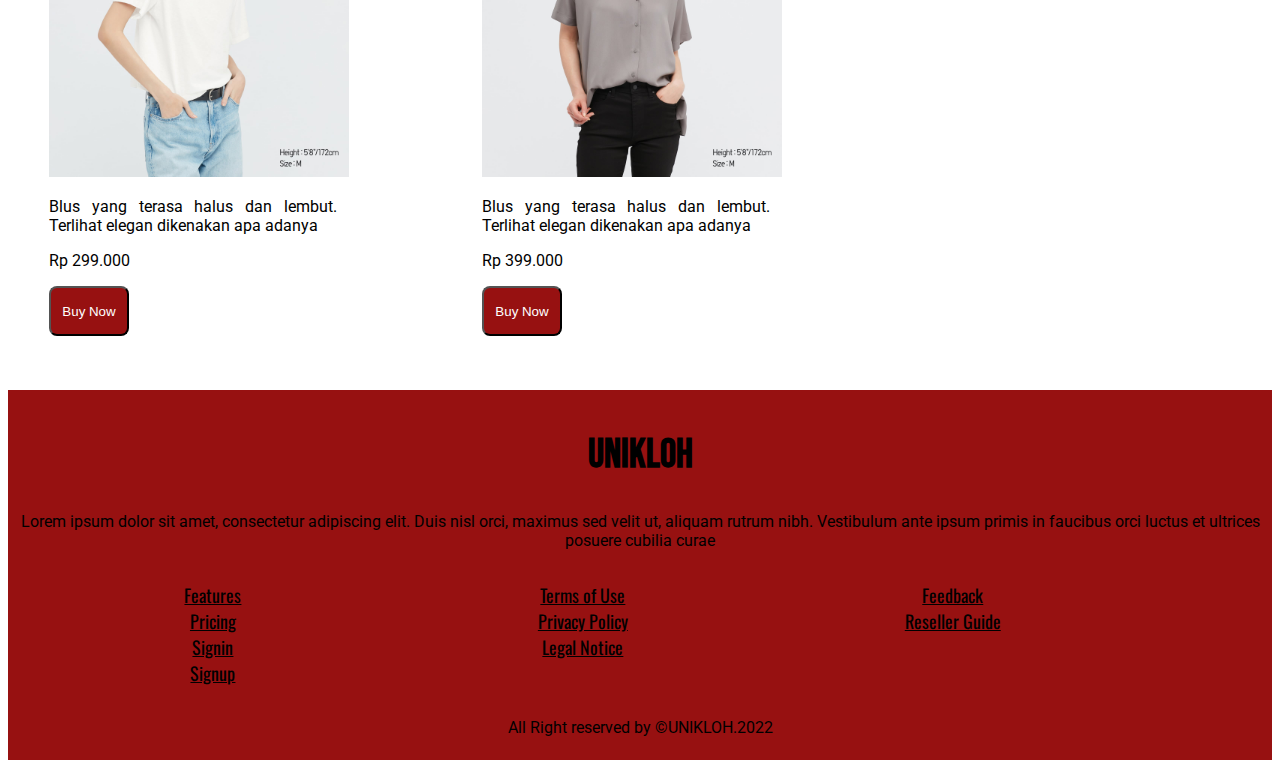
<file: frontend/sass/My-answer/products.html>
<!DOCTYPE html>
<html lang="en">
<head>
    <meta charset="UTF-8">
    <meta http-equiv="X-UA-Compatible" content="IE=edge">
    <meta name="viewport" content="width=device-width, initial-scale=1.0">
    <title>Document</title>
    <link rel="stylesheet" href="style.css">
    <a href="products.html"></a>
</head>

<body>

      
    <nav class="bg-light">
        <div class="collapse navbar-collapse" id="navbarNav">
          <ul class="navbar-nav">
            <li class="nav-item active">
              <a class="nav-link" href="index.html">Home</a>
            </li>
            <li class="nav-item">
              <a class="nav-link" href="products.html">Products</a>
            </li>
            <li class="nav-item">
              <a class="nav-link" href="about.html">About</a>
            </li>
          </ul>
        </div>
      </nav>

    <div class="container">
        <div class="row">
            <div class="col-md-3">
                <!-- komponen panel di sini  -->
                <div class="card" style="width: 18rem;">
                    <br><br>
                    <h3>MEN Jaket Parka Lined Jersey Lembut</h3>
                    <img class="men1" src="assets/men1.jpg" width="300" height="300" alt="">
                    <div class="card-body">
                    <p class="card-text">Jaket Pria dengan desain simple yang mudah dipadankan dengan berbagai
                    style. Nyaman dipakai dengan lapisan lembut pada lengan</p>
                    <p>Rp 599.000</p>
                    <button type="button" class="buy">Buy Now</button>
                </div>
              </div>
            </div>
    
            <div class="col-md-3">
                <!-- komponen panel di sini  -->
                <div class="card" style="width: 18rem;">
                    <br><br>
                    <h3>UT Mickey Stands Lengan Pendek</h3>
                    <br>
                    <img class="men1" src="assets/men2.jpg" width="300" height="300" alt="">
                    <div class="card-body">
                    <p class="card-text">T-shirt yang menampilkan pose Mickey Mouse yang ikonik, seperti yang
                    digambarkan oleh para pencipta Disney terkemuka</p>
                    <p>Rp 199.000</p>
                    <button type="button" class="buy">Buy Now</button>
            </div>
            </div>
            </div>

            <div class="col-md-3">
                <!-- komponen panel di sini  -->
                <div class="card" style="width: 18rem;">
                    <br><br>
                    <h3>MEN Kemeja Extra Fine Cotton Broadcloth Kotak</h3>
                    <img class="men3" src="assets/men3.jpg" width="300" height="300" alt="">
                    <div class="card-body">
                    <p class="card-text">Kemeja Pria dengan 100% katun. Tersedia dalam berbagai variasi warna
                        yang menarik. Potongan yang roomy untuk gaya kasual</p>
                    <p>Rp 399.000</p>
                    <button type="button" class="buy">Buy Now</button>
            </div>
            </div>
            </div>


            <div class="col-md-3">
                <!-- komponen panel di sini  -->
                <div class="card" style="width: 18rem;">
                    <br><br><br>
                    <h3>WOMEN Cardigan Relax UV Protection Crew Neck</h3>
                    <img class="women1" src="assets/women1.jpg" width="300" height="300" alt="">
                    <div class="card-body">
                    <p class="card-text">With UV Protection technology</p>
                    <p>Rp 299.000</p>
                    <button type="button" class="buy">Buy Now</button>
            </div>
            </div>
            </div>

            <div class="col-md-3">
                <!-- komponen panel di sini  -->
                <div class="card" style="width: 18rem;">
                    <br><br><br>
                    <h3>WOMEN Blus Rayon Lengan Pendek</h3>
                    <img class="women2" src="assets/women2.jpg" width="300" height="300" alt="">
                    <div class="card-body">
                    <p class="card-text">Blus yang terasa halus dan lembut. Terlihat elegan dikenakan apa
                        adanya</p>
                    <p>Rp 299.000</p>
                    <button type="button" class="buy">Buy Now</button>
            </div>
            </div>
            </div>

            <div class="col-md-3">
                <!-- komponen panel di sini  -->
                <div class="card" style="width: 18rem;">
                    <br><br><br>
                    <h3>WOMEN Blus Rayon Lengan Pendek</h3>
                    <img class="women3" src="assets/women3.jpg" width="300" height="300" alt="">
                    <div class="card-body">
                    <p class="card-text">Blus yang terasa halus dan lembut. Terlihat elegan dikenakan apa
                        adanya</p>
                    <p>Rp 399.000</p>
                    <button type="button" class="buy">Buy Now</button>
            </div>
            </div>
            </div>
    
        </div>
    </div>
</body>
<br><br>

 <!-- Footer -->
 <footer>
    <div>
      <h2>UNIKLOH</h2>
      <p>
        Lorem ipsum dolor sit amet, consectetur adipiscing elit. Duis nisl
        orci, maximus sed velit ut, aliquam rutrum nibh. Vestibulum ante ipsum
        primis in faucibus orci luctus et ultrices posuere cubilia curae
      </p>
      <div class="row">
      <div class="footer-col">
      <ul>
        <li><a href="#">Features</a></li>
        <li><a href="#">Pricing</a></li>
        <li><a href="#">Signin</a></li>
        <li><a href="#">Signup</a></li>
      </ul>
    </div>

    <div class="footer-col">
      <ul>
        <li><a href="#">Terms of Use</a></li>
        <li><a href="#">Privacy Policy</a></li>
        <li><a href="#">Legal Notice</a></li>
      </ul>
    </div>

      <div class="footer-col">
      <ul>
        <li><a href="#">Feedback</a></li>
        <li><a href="#">Reseller Guide</a></li>
      </ul>
    </div>



    </div>
    <p>All Right reserved by &copy;UNIKLOH.2022</p>
</div>
  </footer>
</html>
</file>
<file: frontend/dom/counter-app/style.css>
*{
  margin: 0;
  padding: 0;
  box-sizing: border-box;
}

body {
  background: #f1f5f8;
  width: 100vw;
  height: 100vh;
  display: flex;
  align-items: center;
}

.container{
  display: flex;
  flex-direction: column;
  align-items: center;
}

h1 {
  font-size: 50px;
  font-weight: bold;
}

.message{
  color: rgb(160, 13, 13);
  font-size: 20px;
  font-weight: bold;
}

.counter {
  display: flex;
  align-items: center;
}

.box{
  width: 500px;
  height: 250px;
  color: #102d49;
  font-size: 75px;
  font-weight: bold;
  margin: 20px;
  text-align: center;
  line-height: 250px;
}

.btn{
  width: 75px;
  height: 75px;
}
</file>
<file: frontend/dom/guess-number-assignment/style.css>
* {
  margin: 0;
  padding: 0;
  box-sizing: border-box;
}

body {
  background: #f1f5f8;
  width: 100vw;
  height: 100vh;
}

.navbar{
  width: 100%;
  display: flex;
  justify-content: space-between;
  padding: 10px 20px;
}
.main {
  width: 100%;
  height: 80%;
  display: flex;
  flex-direction: column;
  justify-content: center;
}

.top {
  width: 100%;
  display: flex;
  flex-direction: column;
  align-items: center;
  margin: 40px auto;
}

.number{
  width: 100px;
  height: 100px;
  background-color: #0f2943;
  color: #f1f5f8;
  text-align: center;
  line-height: 100px;
  font-size: 5rem;
  font-weight: bold;
}

.bottom {
  width: 100%;
  margin-top: 5rem;
  display: flex;
  justify-content: center;
}

.left {
  width: 50rem;
  display: flex;
  margin: auto 2rem;
  flex-direction: column;
  justify-content: center;
  align-items: flex-end;
}

.right {
  width: 50rem;
  margin: auto 2rem;
  font-size: 2rem;
  font-weight: 500;
  display: flex;
  flex-direction: column;
  justify-content: center;
}

.input{
  background: none;
  border: 4px solid #0f2943;
  font-family: inherit;
  color: inherit;
  font-size: 5rem;
  padding: 2rem;
  width: 25rem;
  text-align: center;
  display: block;
  margin-bottom: 3rem;
}

.check {
  width: 25rem;
  height: 4rem;
  font-size: 2rem;
}
</file>
<file: frontend/dom/random-quote-generator-cp/style.css>
* {
  margin: 0;
  padding: 0;
  box-sizing: border-box;
}

body {
  background: #f1f5f8;
  width: 100vw;
  height: 100vh;
  display: flex;
  align-items: center;
}

.container {
  display: flex;
  flex-direction: column;
}

h1 {
  color: #0a3158;
  font-size: 4rem;
}

#random-quote {
  font-size: 1.5rem;
}

.author, #source{
  color: grey;
}

.btn {
  width: 180px;
  height: 60px;
  cursor: pointer;
  font-size: 20px;
  font-weight: bold;
}
</file>
<file: frontend/dom/stopwatch-app-assignment/style.css>
* {
  margin: 0;
  padding: 0;
  box-sizing: border-box;
}

body {
  background: #f1f5f8;
  width: 100vw;
  height: 100vh;
  display: flex;
  align-items: center;
}

.container {
  display: flex;
  flex-direction: column;
  align-items: center;
}

#stopwatch {
  font-size: 100px;
}

.btn {
  width: 180px;
  height: 60px;
  cursor: pointer;
  font-size: 20px;
  font-weight: bold;
  margin: 10px;
}
</file>
<file: frontend/sass/My-answer/style.css>
@import url("https://fonts.googleapis.com/css2?family=Bebas+Neue&family=M+PLUS+1&family=Slabo+27px&display=swap");
@import url("https://fonts.googleapis.com/css2?family=Bebas+Neue&family=M+PLUS+1&family=Roboto:wght@400;500&family=Slabo+27px&display=swap");
@import url("https://fonts.googleapis.com/css2?family=Oswald&display=swap");
.nav-link {
  color: "black";
}

nav {
  font-family: 'Bebas Neue';
  padding: 10px 0;
}

nav ul {
  margin: 0;
  padding: 0;
  list-style: none;
}

nav li {
  display: inline-block;
}

nav a {
  display: block;
  padding: 6px 12px;
  text-decoration: none;
}

body {
  background-color: "white";
  font-family: roboto;
}

body a {
  font-size: 25px;
}

.men2 {
  float: left;
  margin-right: 80px;
}

.jumbotron h2 {
  font-size: 30px;
  font-weight: bold;
  text-align: justify;
  margin-top: 180px;
}

.jumbotron p {
  font-size: 20px;
  font-weight: bold;
  text-align: justify;
  color: #414242;
}

.container {
  overflow: hidden;
  background: white;
  padding: 1rem;
}

.col-md-3 {
  text-align: justify;
  margin-left: 25px;
  margin-right: 120px;
}

.buy {
  background-color: #971111;
  color: #ffffff;
  min-height: 50px;
  min-width: 80px;
  border-radius: 8px;
}

footer {
  background-color: #971111;
  padding: 7px 0;
  text-align: center;
}

.row {
  display: -webkit-box;
  display: -ms-flexbox;
  display: flex;
  -ms-flex-wrap: wrap;
      flex-wrap: wrap;
}

footer ul {
  list-style: none;
}

.footer-col {
  width: 28%;
  padding: 0 8px;
  font-family: roboto;
}

.footer-col li a {
  font-family: Oswald;
  font-size: 18px;
  color: black;
}

div h2 {
  font-family: 'Bebas Neue';
  font-size: 40px;
}

.jumbotron2 {
  background-size: 100% auto;
  background-position: center;
  background-size: cover;
}

.jumbotron2 h1 p {
  text-align: justify;
  text-align: center;
}
/*# sourceMappingURL=style.css.map */
</file>
